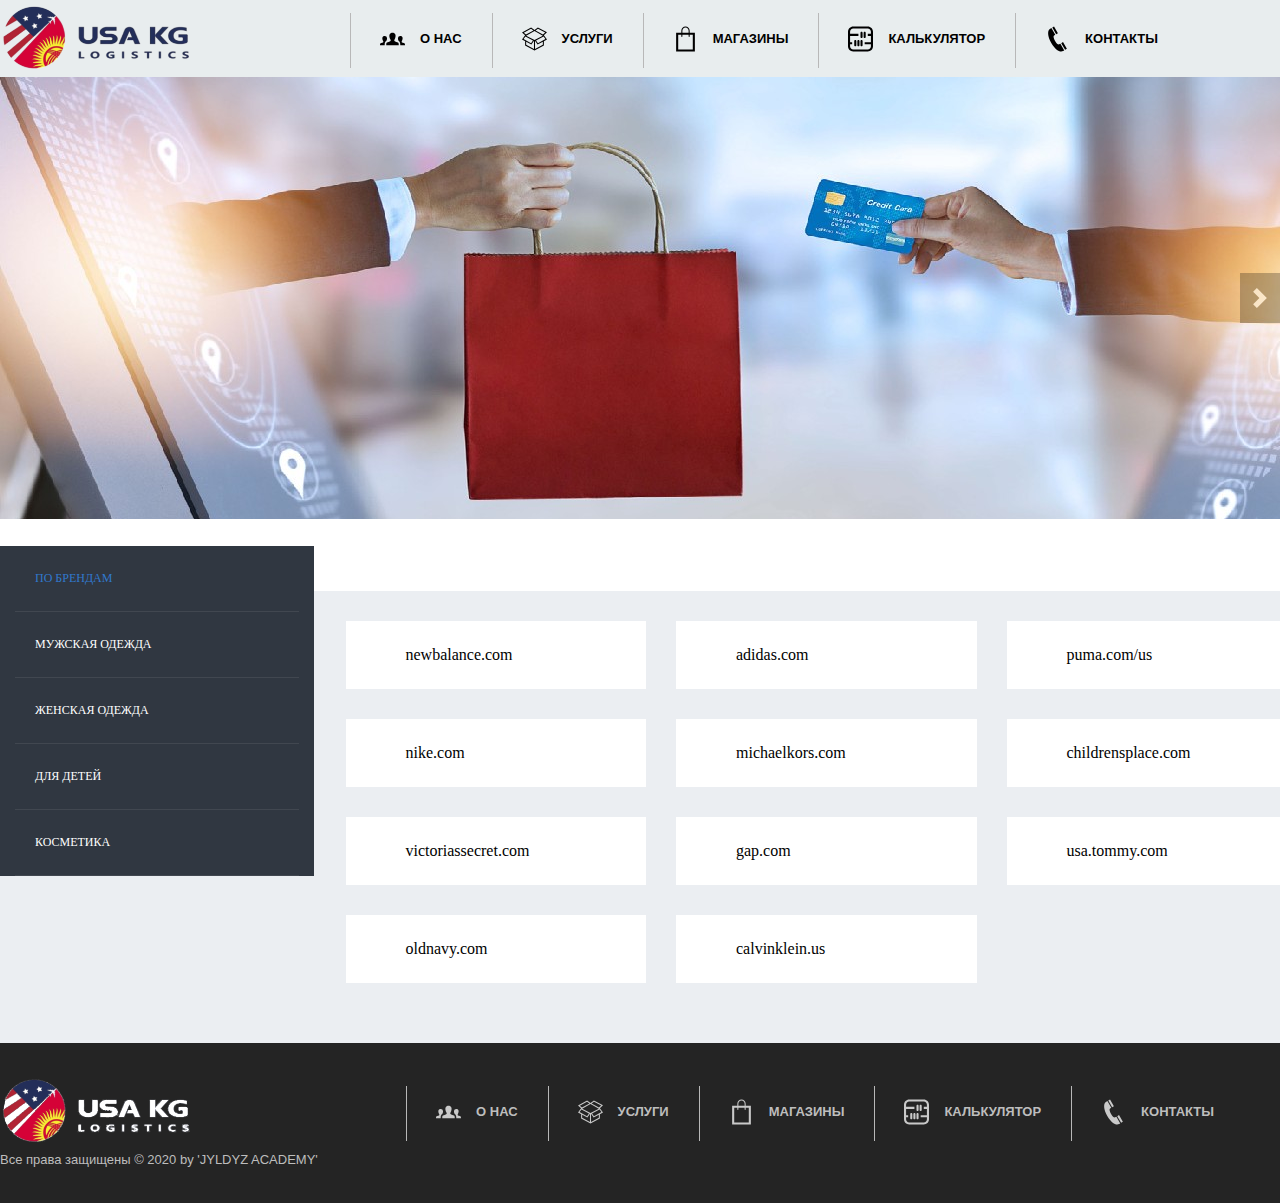
<file: online shopping/index.html>
<!DOCTYPE html>
<html lang="en">

<head>
    <meta charset="UTF-8">
    <meta name="viewport" content="width=device-width, initial-scale=1.0">
    <title>SHOPS</title>
    <link rel="stylesheet" href="css/style.css">
</head>

<body>
    <header class=main-header>
        <div class="container">
            <nav class="main-nav">
                <div id="shopping__top" class="logo">
                    <a href="../Main-page/Index.html">
                        <img src="img/the-logo.png" alt="logo">
                    </a>
                </div>
                <ul class="nav-list">
                    <li class="nav_list_item">
                        <a href="../Main-page/Index.html#about__us">
                            <svg class="svg_icon" xmlns="http://www.w3.org/2000/svg" width="24" height="24" viewBox="0 0 24 24"><path d="M17.997 18h-11.995l-.002-.623c0-1.259.1-1.986 1.588-2.33 1.684-.389 3.344-.736 2.545-2.209-2.366-4.363-.674-6.838 1.866-6.838 2.491 0 4.226 2.383 1.866 6.839-.775 1.464.826 1.812 2.545 2.209 1.49.344 1.589 1.072 1.589 2.333l-.002.619zm4.811-2.214c-1.29-.298-2.49-.559-1.909-1.657 1.769-3.342.469-5.129-1.4-5.129-1.265 0-2.248.817-2.248 2.324 0 3.903 2.268 1.77 2.246 6.676h4.501l.002-.463c0-.946-.074-1.493-1.192-1.751zm-22.806 2.214h4.501c-.021-4.906 2.246-2.772 2.246-6.676 0-1.507-.983-2.324-2.248-2.324-1.869 0-3.169 1.787-1.399 5.129.581 1.099-.619 1.359-1.909 1.657-1.119.258-1.193.805-1.193 1.751l.002.463z"/></svg>                            О нас</a>
                    </li>
                    <li class="nav_list_item">
                        <a href="../Main-page/Index.html#services">
                            <svg class="svg_icon" width="24" height="24" viewBox="0 0 24 24" xmlns="http://www.w3.org/2000/svg" fill-rule="evenodd" clip-rule="evenodd"><path d="M2.978 8.358l-2.978-2.618 8.707-4.74 3.341 2.345 3.21-2.345 8.742 4.639-3.014 2.68.014.008 3 4.115-3 1.634v4.122l-9 4.802-9-4.802v-4.115l1 .544v2.971l7.501 4.002v-7.889l-2.501 3.634-9-4.893 2.978-4.094zm9.523 5.366v7.875l7.499-4.001v-2.977l-5 2.724-2.499-3.621zm-11.022-1.606l7.208 3.918 1.847-2.684-7.231-3.742-1.824 2.508zm11.989 1.247l1.844 2.671 7.208-3.927-1.822-2.498-7.23 3.754zm-9.477-4.525l8.01-4.43 7.999 4.437-7.971 4.153-8.038-4.16zm-2.256-2.906l2.106 1.851 7.16-3.953-2.361-1.657-6.905 3.759zm11.273-2.052l7.076 3.901 2.176-1.935-6.918-3.671-2.334 1.705z"/></svg>                            Услуги
                        </a>
                    </li>
                    <li class="nav_list_item">
                        <a href="#">
                            <svg class="svg_icon" xmlns="http://www.w3.org/2000/svg" width="24" height="24" viewBox="0 0 24 24"><path d="M16 6v-2c0-2.209-1.791-4-4-4s-4 1.791-4 4v2h-5v18h18v-18h-5zm-7-2c0-1.654 1.346-3 3-3s3 1.346 3 3v2h-6v-2zm10 18h-14v-14h3v1.5c0 .276.224.5.5.5s.5-.224.5-.5v-1.5h6v1.5c0 .276.224.5.5.5s.5-.224.5-.5v-1.5h3v14z"/></svg>                            Магазины
                        </a>
                    </li>
                    <li class="nav_list_item">
                        <a href="../Main-page/Index.html#calculator">
                            <svg class="svg_icon" xmlns="http://www.w3.org/2000/svg" width="24" height="24" viewBox="0 0 24 24"><path d="M19 0h-14c-2.762 0-5 2.239-5 5v14c0 2.761 2.238 5 5 5h14c2.762 0 5-2.239 5-5v-14c0-2.761-2.238-5-5-5zm3 7h-3v2h3v6h-6v2h6v2c0 1.654-1.346 3-3 3h-14c-1.654 0-3-1.346-3-3v-2h2v-2h-2v-6h8v-2h-8v-2c0-1.654 1.346-3 3-3h14c1.654 0 3 1.346 3 3v2zm-8 3c0 .552-.447 1-1 1s-1-.448-1-1v-4c0-.552.447-1 1-1s1 .448 1 1v4zm3 0c0 .552-.447 1-1 1s-1-.448-1-1v-4c0-.552.447-1 1-1s1 .448 1 1v4zm-9 8c0 .552-.447 1-1 1s-1-.448-1-1v-4c0-.552.447-1 1-1s1 .448 1 1v4zm3 0c0 .552-.447 1-1 1s-1-.448-1-1v-4c0-.552.447-1 1-1s1 .448 1 1v4zm3 0c0 .552-.447 1-1 1s-1-.448-1-1v-4c0-.552.447-1 1-1s1 .448 1 1v4z"/></svg>                            Калькулятор
                        </a>
                    </li>
                    <li class="nav_list_item">
                        <a href="../Main-page/Index.html#contacts">
                            <svg class="svg_icon" xmlns="http://www.w3.org/2000/svg" width="24" height="24" viewBox="0 0 24 24"><path d="M18.48 22.926l-1.193.658c-6.979 3.621-19.082-17.494-12.279-21.484l1.145-.637 3.714 6.467-1.139.632c-2.067 1.245 2.76 9.707 4.879 8.545l1.162-.642 3.711 6.461zm-9.808-22.926l-1.68.975 3.714 6.466 1.681-.975-3.715-6.466zm8.613 14.997l-1.68.975 3.714 6.467 1.681-.975-3.715-6.467z"/></svg>                            Контакты
                        </a>
                    </li>
                </ul>
            </nav>
        </div>
    </header>
    <!-- <div class="shop-banner">
        <div class="container">
            <div class="shop-title">
                <a href="#"><span>Главная</span></a>
                <svg class="shop_svg-icon" xmlns="http://www.w3.org/2000/svg" width="24" height="24" viewBox="0 0 24 24"><path d="M24 11.871l-5-4.871v3h-19v4h19v3z"/></svg>
                <span>Магазины</span>
                <h2>Магазины</h2>
            </div>
        </div>
    </div> -->
    <div class="slider">
        <div class="slider__wrapper">
            <div class="slider__item">
                <div style="height: 442px; background: orange;">
                <img src="../images/Shoppin-bannerrrr.jpg" alt="picture">
                </div>
            </div>
            <div class="slider__item">
                <div style="height: 442px; background: green;">
                <img src="../images/glasses_for sale.jpg" alt="picture">
                </div>
            </div>
            <div class="slider__item">
                <div style="height: 442px; background: violet;">
                <img src="../images/sneakers_on_slae.jpg" alt="pictire">
                </div>
            </div>
            <div class="slider__item">
                <div style="height: 442px; background: coral;">
                <img src="../images/jackets_for_sale.jpg" alt="picture">
                </div>
            </div>
        </div>
        <a class="slider__control slider__control_left" href="#" role="button"></a>
        <a class="slider__control slider__control_right slider__control_show" href="#" role="button"></a>
    </div>
    <main class="page-shop">
        <div class="top-row"></div>
        <div class="container">
            <aside>
                <div class="categorys">
                    <a href="index.html" class="select-box__categorys active">По брендам</a>
                    <a href="men'sclothing.html" class="select-box__categorys">Мужская одежда</a>
                    <a href="women'sclothing.html" class="select-box__categorys">Женская одежда</a>
                    <a href="forchildren.html" class="select-box__categorys">Для Детей</a>
                    <a href="cosmetics.html" class="select-box__categorys">Косметика</a>
                    <!-- <a href="" class="select-box__categorys">Air firles</a>
                    <a href="" class="select-box__categorys">Art/Hobby</a>
                    <a href="" class="select-box__categorys">Автозапчасти</a>
                    <a href="" class="select-box__categorys">Аксессуары</a>
                    <a href="" class="select-box__categorys">Для будущих мам</a>
                    <a href="" class="select-box__categorys">Для экстремального спорта</a> -->
                    
                    <!-- <a href="" class="select-box__categorys">Игрушки</a> -->
                    <!-- <a href="" class="select-box__categorys">Книги</a> -->
                    
                    <!-- <a href="" class="select-box__categorys">Мегамаркеты</a>
                    <a href="" class="select-box__categorys">Медицинские приборы и аксессуары</a> -->
                    
                    <!-- <a href="" class="select-box__categorys">Музыкальные инструменты</a> -->
                    <!-- <a href="" class="select-box__categorys">Обувь</a> -->
                    <!-- <a href="" class="select-box__categorys">Одежда больших размеров</a>
                    <a href="" class="select-box__categorys">Продукты и питание</a>
                    <a href="" class="select-box__categorys">Разное</a>
                    <a href="" class="select-box__categorys">Свадебная тематика</a>
                    <a href="" class="select-box__categorys">Спортивное питание и бады</a> -->
                    <!-- <a href="" class="select-box__categorys">Товары для дома</a>
                    <a href="" class="select-box__categorys">Товары для спорта</a> -->
                    <!-- <a href="" class="select-box__categorys">Электроника</a>
                    <a href="" class="select-box__categorys">Ювелирные изделия</a> -->
                </div>
            </aside>
            <div class="shop-links">
                <div class="links__for-shop-page item"><a href="https://www.newbalance.com" class="links-names">newbalance.com</a></div>
                <div class="links__for-shop-page item"><a href="https://www.adidas.com/" class="links-names">adidas.com</a></div>
                <div class="links__for-shop-page item"><a href="http://puma.com/us" class="links-names">puma.com/us</a></div>
                <div class="links__for-shop-page item"><a href="https://www.nike.com/" class="links-names">nike.com</a></div>
                <div class="links__for-shop-page item"> <a href="https://www.michaelkors.com/" class="links-names">michaelkors.com</a></div>
                <div class="links__for-shop-page item"><a href="https://www.childrensplace.com/" class="links-names">childrensplace.com</a></div>
                <div class="links__for-shop-page item"><a href="https://www.victoriassecret.com/" class="links-names">victoriassecret.com</a></div>
                <div class="links__for-shop-page item"><a href="http://gap.com/" class="links-names">gap.com</a></div>
                <div class="links__for-shop-page item"><a href="https://usa.tommy.com/" class="links-names">usa.tommy.com</a></div>
                <div class="links__for-shop-page item"><a href="https://oldnavy.gap.com/" class="links-names">oldnavy.com</a></div>
                <div class="links__for-shop-page item"><a href="https://www.calvinklein.us/" class="links-names">calvinklein.us</a></div>
            </div>
        </div>
    </main>
    <div class="footer">
        <div class="container">
            <nav class="main-nav">
                <div class="logo footer__logo"> 
                    <a href="../Main-page/Index.html">
                        <img src="../images/the-logo_white.png" alt="logo">
                    </a>
                    <p id="copyright">Все права защищены © 2020 by 'JYLDYZ ACADEMY'</p>
                </div>
                <ul class="nav-list">
                    <li class="nav_list_item">
                        <a class="footer_fonts" href="../Main-page/Index.html#about__us">
                        <svg class="svg_icon" xmlns="http://www.w3.org/2000/svg" width="24" height="24" viewBox="0 0 24 24"><path d="M17.997 18h-11.995l-.002-.623c0-1.259.1-1.986 1.588-2.33 1.684-.389 3.344-.736 2.545-2.209-2.366-4.363-.674-6.838 1.866-6.838 2.491 0 4.226 2.383 1.866 6.839-.775 1.464.826 1.812 2.545 2.209 1.49.344 1.589 1.072 1.589 2.333l-.002.619zm4.811-2.214c-1.29-.298-2.49-.559-1.909-1.657 1.769-3.342.469-5.129-1.4-5.129-1.265 0-2.248.817-2.248 2.324 0 3.903 2.268 1.77 2.246 6.676h4.501l.002-.463c0-.946-.074-1.493-1.192-1.751zm-22.806 2.214h4.501c-.021-4.906 2.246-2.772 2.246-6.676 0-1.507-.983-2.324-2.248-2.324-1.869 0-3.169 1.787-1.399 5.129.581 1.099-.619 1.359-1.909 1.657-1.119.258-1.193.805-1.193 1.751l.002.463z"/></svg>
                         О нас</a>
                    </li>
                    <li class="nav_list_item">
                        <a class="footer_fonts" href="../Main-page/Index.html#services">
                        <svg class="svg_icon" width="24" height="24" viewBox="0 0 24 24" xmlns="http://www.w3.org/2000/svg" fill-rule="evenodd" clip-rule="evenodd"><path d="M2.978 8.358l-2.978-2.618 8.707-4.74 3.341 2.345 3.21-2.345 8.742 4.639-3.014 2.68.014.008 3 4.115-3 1.634v4.122l-9 4.802-9-4.802v-4.115l1 .544v2.971l7.501 4.002v-7.889l-2.501 3.634-9-4.893 2.978-4.094zm9.523 5.366v7.875l7.499-4.001v-2.977l-5 2.724-2.499-3.621zm-11.022-1.606l7.208 3.918 1.847-2.684-7.231-3.742-1.824 2.508zm11.989 1.247l1.844 2.671 7.208-3.927-1.822-2.498-7.23 3.754zm-9.477-4.525l8.01-4.43 7.999 4.437-7.971 4.153-8.038-4.16zm-2.256-2.906l2.106 1.851 7.16-3.953-2.361-1.657-6.905 3.759zm11.273-2.052l7.076 3.901 2.176-1.935-6.918-3.671-2.334 1.705z"/></svg>
                        Услуги</a>
                    </li>
                    <li class="nav_list_item">
                        <a class="footer_fonts" href="#shopping__top">
                        <svg class="svg_icon" xmlns="http://www.w3.org/2000/svg" width="24" height="24" viewBox="0 0 24 24"><path d="M16 6v-2c0-2.209-1.791-4-4-4s-4 1.791-4 4v2h-5v18h18v-18h-5zm-7-2c0-1.654 1.346-3 3-3s3 1.346 3 3v2h-6v-2zm10 18h-14v-14h3v1.5c0 .276.224.5.5.5s.5-.224.5-.5v-1.5h6v1.5c0 .276.224.5.5.5s.5-.224.5-.5v-1.5h3v14z"/></svg>
                        Магазины</a>
                    </li>
                    <li class="nav_list_item">
                        <a class="footer_fonts" href="../Main-page/Index.html#calculator">
                        <svg class="svg_icon" xmlns="http://www.w3.org/2000/svg" width="24" height="24" viewBox="0 0 24 24"><path d="M19 0h-14c-2.762 0-5 2.239-5 5v14c0 2.761 2.238 5 5 5h14c2.762 0 5-2.239 5-5v-14c0-2.761-2.238-5-5-5zm3 7h-3v2h3v6h-6v2h6v2c0 1.654-1.346 3-3 3h-14c-1.654 0-3-1.346-3-3v-2h2v-2h-2v-6h8v-2h-8v-2c0-1.654 1.346-3 3-3h14c1.654 0 3 1.346 3 3v2zm-8 3c0 .552-.447 1-1 1s-1-.448-1-1v-4c0-.552.447-1 1-1s1 .448 1 1v4zm3 0c0 .552-.447 1-1 1s-1-.448-1-1v-4c0-.552.447-1 1-1s1 .448 1 1v4zm-9 8c0 .552-.447 1-1 1s-1-.448-1-1v-4c0-.552.447-1 1-1s1 .448 1 1v4zm3 0c0 .552-.447 1-1 1s-1-.448-1-1v-4c0-.552.447-1 1-1s1 .448 1 1v4zm3 0c0 .552-.447 1-1 1s-1-.448-1-1v-4c0-.552.447-1 1-1s1 .448 1 1v4z"/></svg>
                        Калькулятор</a>
                    </li>
                    <li class="nav_list_item">
                        <a class="footer_fonts" href="../Main-page/Index.html#contacts">
                        <svg class="svg_icon" xmlns="http://www.w3.org/2000/svg" width="24" height="24" viewBox="0 0 24 24"><path d="M18.48 22.926l-1.193.658c-6.979 3.621-19.082-17.494-12.279-21.484l1.145-.637 3.714 6.467-1.139.632c-2.067 1.245 2.76 9.707 4.879 8.545l1.162-.642 3.711 6.461zm-9.808-22.926l-1.68.975 3.714 6.466 1.681-.975-3.715-6.466zm8.613 14.997l-1.68.975 3.714 6.467 1.681-.975-3.715-6.467z"/></svg>
                        Контакты</a>
                    </li>
                </ul>
            </nav>
        </div>
    </div>
<script src="./js/main.js"></script>
</body>
</html>
</file>
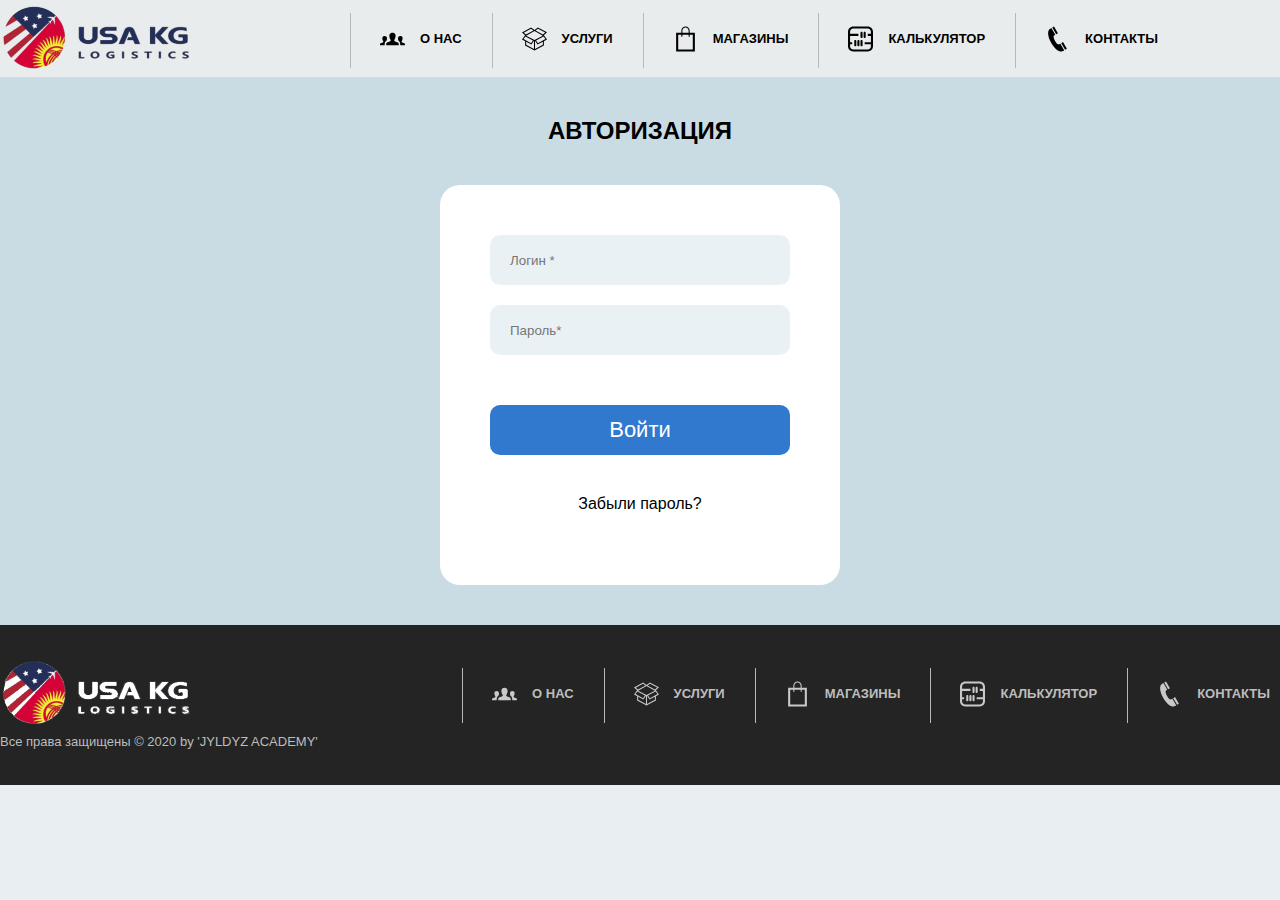
<file: Aftorizeition/aftor.html>
<!DOCTYPE html>
<html lang="en">

<head>
    <meta charset="UTF-8">
    <meta name="viewport" content="width=device-width, initial-scale=1.0">
    <title>SHOPS</title>
    <link rel="stylesheet" href="../Main-page/CSS/style.css"> 
    <link rel="stylesheet" href="CSS/style.css">

</head>

<body>
    <header class=main-header>
        <div class="container">
            <nav class="main-nav">
                <div id="shopping__top" class="logo">
                    <a href="../Main-page/Index.html">
                        <img src="../images/the-logo.png" alt="logo">
                    </a>
                </div>
                <ul class="nav-list">
                    <li class="nav_list_item">
                        <a href="../Main-page/Index.html#about__us">
                            <svg class="svg_icon" xmlns="http://www.w3.org/2000/svg" width="24" height="24" viewBox="0 0 24 24"><path d="M17.997 18h-11.995l-.002-.623c0-1.259.1-1.986 1.588-2.33 1.684-.389 3.344-.736 2.545-2.209-2.366-4.363-.674-6.838 1.866-6.838 2.491 0 4.226 2.383 1.866 6.839-.775 1.464.826 1.812 2.545 2.209 1.49.344 1.589 1.072 1.589 2.333l-.002.619zm4.811-2.214c-1.29-.298-2.49-.559-1.909-1.657 1.769-3.342.469-5.129-1.4-5.129-1.265 0-2.248.817-2.248 2.324 0 3.903 2.268 1.77 2.246 6.676h4.501l.002-.463c0-.946-.074-1.493-1.192-1.751zm-22.806 2.214h4.501c-.021-4.906 2.246-2.772 2.246-6.676 0-1.507-.983-2.324-2.248-2.324-1.869 0-3.169 1.787-1.399 5.129.581 1.099-.619 1.359-1.909 1.657-1.119.258-1.193.805-1.193 1.751l.002.463z"/></svg>                            О нас</a>
                    </li>
                    <li class="nav_list_item">
                        <a href="../Main-page/Index.html#services">
                            <svg class="svg_icon" width="24" height="24" viewBox="0 0 24 24" xmlns="http://www.w3.org/2000/svg" fill-rule="evenodd" clip-rule="evenodd"><path d="M2.978 8.358l-2.978-2.618 8.707-4.74 3.341 2.345 3.21-2.345 8.742 4.639-3.014 2.68.014.008 3 4.115-3 1.634v4.122l-9 4.802-9-4.802v-4.115l1 .544v2.971l7.501 4.002v-7.889l-2.501 3.634-9-4.893 2.978-4.094zm9.523 5.366v7.875l7.499-4.001v-2.977l-5 2.724-2.499-3.621zm-11.022-1.606l7.208 3.918 1.847-2.684-7.231-3.742-1.824 2.508zm11.989 1.247l1.844 2.671 7.208-3.927-1.822-2.498-7.23 3.754zm-9.477-4.525l8.01-4.43 7.999 4.437-7.971 4.153-8.038-4.16zm-2.256-2.906l2.106 1.851 7.16-3.953-2.361-1.657-6.905 3.759zm11.273-2.052l7.076 3.901 2.176-1.935-6.918-3.671-2.334 1.705z"/></svg>                            Услуги
                        </a>
                    </li>
                    <li class="nav_list_item">
                        <a href="../online shopping/index.html">
                            <svg class="svg_icon" xmlns="http://www.w3.org/2000/svg" width="24" height="24" viewBox="0 0 24 24"><path d="M16 6v-2c0-2.209-1.791-4-4-4s-4 1.791-4 4v2h-5v18h18v-18h-5zm-7-2c0-1.654 1.346-3 3-3s3 1.346 3 3v2h-6v-2zm10 18h-14v-14h3v1.5c0 .276.224.5.5.5s.5-.224.5-.5v-1.5h6v1.5c0 .276.224.5.5.5s.5-.224.5-.5v-1.5h3v14z"/></svg>                            Магазины
                        </a>
                    </li>
                    <li class="nav_list_item">
                        <a href="../Main-page/Index.html#calculator">
                            <svg class="svg_icon" xmlns="http://www.w3.org/2000/svg" width="24" height="24" viewBox="0 0 24 24"><path d="M19 0h-14c-2.762 0-5 2.239-5 5v14c0 2.761 2.238 5 5 5h14c2.762 0 5-2.239 5-5v-14c0-2.761-2.238-5-5-5zm3 7h-3v2h3v6h-6v2h6v2c0 1.654-1.346 3-3 3h-14c-1.654 0-3-1.346-3-3v-2h2v-2h-2v-6h8v-2h-8v-2c0-1.654 1.346-3 3-3h14c1.654 0 3 1.346 3 3v2zm-8 3c0 .552-.447 1-1 1s-1-.448-1-1v-4c0-.552.447-1 1-1s1 .448 1 1v4zm3 0c0 .552-.447 1-1 1s-1-.448-1-1v-4c0-.552.447-1 1-1s1 .448 1 1v4zm-9 8c0 .552-.447 1-1 1s-1-.448-1-1v-4c0-.552.447-1 1-1s1 .448 1 1v4zm3 0c0 .552-.447 1-1 1s-1-.448-1-1v-4c0-.552.447-1 1-1s1 .448 1 1v4zm3 0c0 .552-.447 1-1 1s-1-.448-1-1v-4c0-.552.447-1 1-1s1 .448 1 1v4z"/></svg>                            Калькулятор
                        </a>
                    </li>
                    <li class="nav_list_item">
                        <a href="../Main-page/Index.html#contacts">
                            <svg class="svg_icon" xmlns="http://www.w3.org/2000/svg" width="24" height="24" viewBox="0 0 24 24"><path d="M18.48 22.926l-1.193.658c-6.979 3.621-19.082-17.494-12.279-21.484l1.145-.637 3.714 6.467-1.139.632c-2.067 1.245 2.76 9.707 4.879 8.545l1.162-.642 3.711 6.461zm-9.808-22.926l-1.68.975 3.714 6.466 1.681-.975-3.715-6.466zm8.613 14.997l-1.68.975 3.714 6.467 1.681-.975-3.715-6.467z"/></svg>                            Контакты
                        </a>
                    </li>
                </ul>
            </nav>
        </div>
    </header> 
    <section class="sign-in_wrap">
        <h2 class="aftorizaciya">Авторизация</h2>
        <div class="form-wrap">
            <form class="form" action="#">
                <input class="input" type="text" placeholder="Логин *" >
                <input class="input" type="password" placeholder="Пароль*">
                <button class="btn-sign-in">Войти</button> 
                <div class="forget_pass">
                    <a href="#">Забыли пароль?</a>
                </div>
            </form> 
            
        </div>
    </section>
    
    <div class="footer">
        <div class="container">
            <nav class="main-nav">
                <div class="logo footer__logo"> 
                    <a href="../Main-page/Index.html">
                        <img src="../images/the-logo_white.png" alt="logo">
                    </a>
                    <p id="copyright">Все права защищены © 2020 by 'JYLDYZ ACADEMY'</p>
                </div>
                <ul class="nav-list">
                    <li class="nav_list_item">
                        <a class="footer_fonts" href="../Main-page/Index.html#about__us">
                        <svg class="svg_icon" xmlns="http://www.w3.org/2000/svg" width="24" height="24" viewBox="0 0 24 24"><path d="M17.997 18h-11.995l-.002-.623c0-1.259.1-1.986 1.588-2.33 1.684-.389 3.344-.736 2.545-2.209-2.366-4.363-.674-6.838 1.866-6.838 2.491 0 4.226 2.383 1.866 6.839-.775 1.464.826 1.812 2.545 2.209 1.49.344 1.589 1.072 1.589 2.333l-.002.619zm4.811-2.214c-1.29-.298-2.49-.559-1.909-1.657 1.769-3.342.469-5.129-1.4-5.129-1.265 0-2.248.817-2.248 2.324 0 3.903 2.268 1.77 2.246 6.676h4.501l.002-.463c0-.946-.074-1.493-1.192-1.751zm-22.806 2.214h4.501c-.021-4.906 2.246-2.772 2.246-6.676 0-1.507-.983-2.324-2.248-2.324-1.869 0-3.169 1.787-1.399 5.129.581 1.099-.619 1.359-1.909 1.657-1.119.258-1.193.805-1.193 1.751l.002.463z"/></svg>
                         О нас</a>
                    </li>
                    <li class="nav_list_item">
                        <a class="footer_fonts" href="../Main-page/Index.html#services">
                        <svg class="svg_icon" width="24" height="24" viewBox="0 0 24 24" xmlns="http://www.w3.org/2000/svg" fill-rule="evenodd" clip-rule="evenodd"><path d="M2.978 8.358l-2.978-2.618 8.707-4.74 3.341 2.345 3.21-2.345 8.742 4.639-3.014 2.68.014.008 3 4.115-3 1.634v4.122l-9 4.802-9-4.802v-4.115l1 .544v2.971l7.501 4.002v-7.889l-2.501 3.634-9-4.893 2.978-4.094zm9.523 5.366v7.875l7.499-4.001v-2.977l-5 2.724-2.499-3.621zm-11.022-1.606l7.208 3.918 1.847-2.684-7.231-3.742-1.824 2.508zm11.989 1.247l1.844 2.671 7.208-3.927-1.822-2.498-7.23 3.754zm-9.477-4.525l8.01-4.43 7.999 4.437-7.971 4.153-8.038-4.16zm-2.256-2.906l2.106 1.851 7.16-3.953-2.361-1.657-6.905 3.759zm11.273-2.052l7.076 3.901 2.176-1.935-6.918-3.671-2.334 1.705z"/></svg>
                        Услуги</a>
                    </li>
                    <li class="nav_list_item">
                        <a class="footer_fonts" href="../online shopping/index.html">
                        <svg class="svg_icon" xmlns="http://www.w3.org/2000/svg" width="24" height="24" viewBox="0 0 24 24"><path d="M16 6v-2c0-2.209-1.791-4-4-4s-4 1.791-4 4v2h-5v18h18v-18h-5zm-7-2c0-1.654 1.346-3 3-3s3 1.346 3 3v2h-6v-2zm10 18h-14v-14h3v1.5c0 .276.224.5.5.5s.5-.224.5-.5v-1.5h6v1.5c0 .276.224.5.5.5s.5-.224.5-.5v-1.5h3v14z"/></svg>
                        Магазины</a>
                    </li>
                    <li class="nav_list_item">
                        <a class="footer_fonts" href="../Main-page/Index.html#calculator">
                        <svg class="svg_icon" xmlns="http://www.w3.org/2000/svg" width="24" height="24" viewBox="0 0 24 24"><path d="M19 0h-14c-2.762 0-5 2.239-5 5v14c0 2.761 2.238 5 5 5h14c2.762 0 5-2.239 5-5v-14c0-2.761-2.238-5-5-5zm3 7h-3v2h3v6h-6v2h6v2c0 1.654-1.346 3-3 3h-14c-1.654 0-3-1.346-3-3v-2h2v-2h-2v-6h8v-2h-8v-2c0-1.654 1.346-3 3-3h14c1.654 0 3 1.346 3 3v2zm-8 3c0 .552-.447 1-1 1s-1-.448-1-1v-4c0-.552.447-1 1-1s1 .448 1 1v4zm3 0c0 .552-.447 1-1 1s-1-.448-1-1v-4c0-.552.447-1 1-1s1 .448 1 1v4zm-9 8c0 .552-.447 1-1 1s-1-.448-1-1v-4c0-.552.447-1 1-1s1 .448 1 1v4zm3 0c0 .552-.447 1-1 1s-1-.448-1-1v-4c0-.552.447-1 1-1s1 .448 1 1v4zm3 0c0 .552-.447 1-1 1s-1-.448-1-1v-4c0-.552.447-1 1-1s1 .448 1 1v4z"/></svg>
                        Калькулятор</a>
                    </li>
                    <li class="nav_list_item">
                        <a class="footer_fonts" href="../Main-page/Index.html#contacts">
                        <svg class="svg_icon" xmlns="http://www.w3.org/2000/svg" width="24" height="24" viewBox="0 0 24 24"><path d="M18.48 22.926l-1.193.658c-6.979 3.621-19.082-17.494-12.279-21.484l1.145-.637 3.714 6.467-1.139.632c-2.067 1.245 2.76 9.707 4.879 8.545l1.162-.642 3.711 6.461zm-9.808-22.926l-1.68.975 3.714 6.466 1.681-.975-3.715-6.466zm8.613 14.997l-1.68.975 3.714 6.467 1.681-.975-3.715-6.467z"/></svg>
                        Контакты</a>
                    </li>
                </ul>
            </nav>
        </div>
    </div>
</body>

</html>
</file>
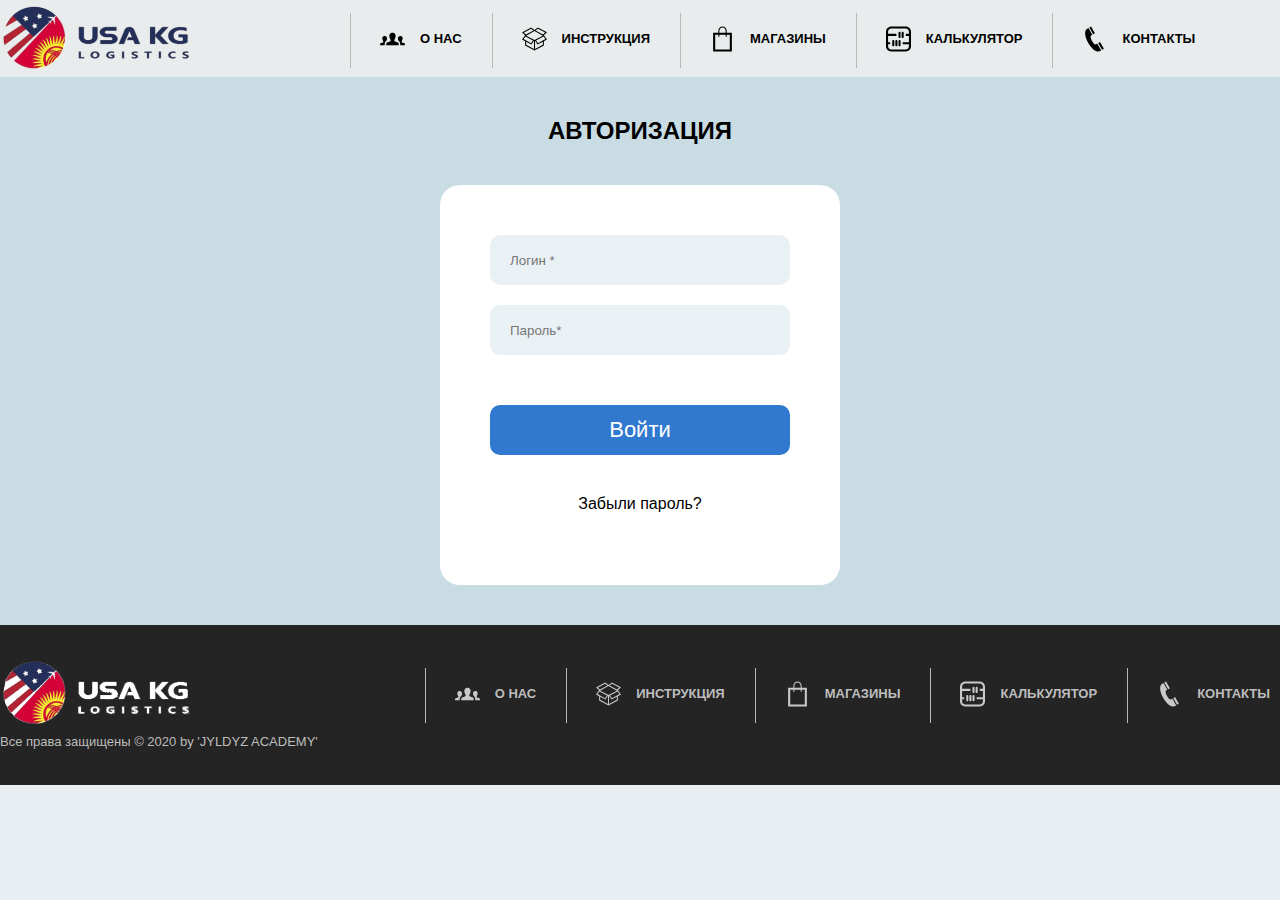
<file: Authorization/aftor.html>
<!DOCTYPE html>
<html lang="en">

<head>
    <meta charset="UTF-8">
    <meta name="viewport" content="width=device-width, initial-scale=1.0">
    <title>SHOPS</title>
    <link rel="stylesheet" href="../Main-page/CSS/style.css"> 
    <link rel="stylesheet" href="CSS/style.css">

</head>

<body>
    <header class=main-header>
        <div class="container">
            <nav class="main-nav">
                <div id="shopping__top" class="logo">
                    <a href="../Main-page/Index.html">
                        <img src="../images/the-logo.png" alt="logo">
                    </a>
                </div>
                <ul class="nav-list">
                    <li class="nav_list_item">
                        <a href="../Main-page/Index.html#about__us">
                            <svg class="svg_icon" xmlns="http://www.w3.org/2000/svg" width="24" height="24" viewBox="0 0 24 24"><path d="M17.997 18h-11.995l-.002-.623c0-1.259.1-1.986 1.588-2.33 1.684-.389 3.344-.736 2.545-2.209-2.366-4.363-.674-6.838 1.866-6.838 2.491 0 4.226 2.383 1.866 6.839-.775 1.464.826 1.812 2.545 2.209 1.49.344 1.589 1.072 1.589 2.333l-.002.619zm4.811-2.214c-1.29-.298-2.49-.559-1.909-1.657 1.769-3.342.469-5.129-1.4-5.129-1.265 0-2.248.817-2.248 2.324 0 3.903 2.268 1.77 2.246 6.676h4.501l.002-.463c0-.946-.074-1.493-1.192-1.751zm-22.806 2.214h4.501c-.021-4.906 2.246-2.772 2.246-6.676 0-1.507-.983-2.324-2.248-2.324-1.869 0-3.169 1.787-1.399 5.129.581 1.099-.619 1.359-1.909 1.657-1.119.258-1.193.805-1.193 1.751l.002.463z"/></svg>                            О нас</a>
                    </li>
                    <li class="nav_list_item">
                        <a href="../Main-page/Index.html#services">
                            <svg class="svg_icon" width="24" height="24" viewBox="0 0 24 24" xmlns="http://www.w3.org/2000/svg" fill-rule="evenodd" clip-rule="evenodd"><path d="M2.978 8.358l-2.978-2.618 8.707-4.74 3.341 2.345 3.21-2.345 8.742 4.639-3.014 2.68.014.008 3 4.115-3 1.634v4.122l-9 4.802-9-4.802v-4.115l1 .544v2.971l7.501 4.002v-7.889l-2.501 3.634-9-4.893 2.978-4.094zm9.523 5.366v7.875l7.499-4.001v-2.977l-5 2.724-2.499-3.621zm-11.022-1.606l7.208 3.918 1.847-2.684-7.231-3.742-1.824 2.508zm11.989 1.247l1.844 2.671 7.208-3.927-1.822-2.498-7.23 3.754zm-9.477-4.525l8.01-4.43 7.999 4.437-7.971 4.153-8.038-4.16zm-2.256-2.906l2.106 1.851 7.16-3.953-2.361-1.657-6.905 3.759zm11.273-2.052l7.076 3.901 2.176-1.935-6.918-3.671-2.334 1.705z"/></svg>                            Инструкция
                        </a>
                    </li>
                    <li class="nav_list_item">
                        <a href="../online shopping/index.html">
                            <svg class="svg_icon" xmlns="http://www.w3.org/2000/svg" width="24" height="24" viewBox="0 0 24 24"><path d="M16 6v-2c0-2.209-1.791-4-4-4s-4 1.791-4 4v2h-5v18h18v-18h-5zm-7-2c0-1.654 1.346-3 3-3s3 1.346 3 3v2h-6v-2zm10 18h-14v-14h3v1.5c0 .276.224.5.5.5s.5-.224.5-.5v-1.5h6v1.5c0 .276.224.5.5.5s.5-.224.5-.5v-1.5h3v14z"/></svg>                            Магазины
                        </a>
                    </li>
                    <li class="nav_list_item">
                        <a href="../Main-page/Index.html#calculator">
                            <svg class="svg_icon" xmlns="http://www.w3.org/2000/svg" width="24" height="24" viewBox="0 0 24 24"><path d="M19 0h-14c-2.762 0-5 2.239-5 5v14c0 2.761 2.238 5 5 5h14c2.762 0 5-2.239 5-5v-14c0-2.761-2.238-5-5-5zm3 7h-3v2h3v6h-6v2h6v2c0 1.654-1.346 3-3 3h-14c-1.654 0-3-1.346-3-3v-2h2v-2h-2v-6h8v-2h-8v-2c0-1.654 1.346-3 3-3h14c1.654 0 3 1.346 3 3v2zm-8 3c0 .552-.447 1-1 1s-1-.448-1-1v-4c0-.552.447-1 1-1s1 .448 1 1v4zm3 0c0 .552-.447 1-1 1s-1-.448-1-1v-4c0-.552.447-1 1-1s1 .448 1 1v4zm-9 8c0 .552-.447 1-1 1s-1-.448-1-1v-4c0-.552.447-1 1-1s1 .448 1 1v4zm3 0c0 .552-.447 1-1 1s-1-.448-1-1v-4c0-.552.447-1 1-1s1 .448 1 1v4zm3 0c0 .552-.447 1-1 1s-1-.448-1-1v-4c0-.552.447-1 1-1s1 .448 1 1v4z"/></svg>                            Калькулятор
                        </a>
                    </li>
                    <li class="nav_list_item">
                        <a href="../Main-page/Index.html#contacts">
                            <svg class="svg_icon" xmlns="http://www.w3.org/2000/svg" width="24" height="24" viewBox="0 0 24 24"><path d="M18.48 22.926l-1.193.658c-6.979 3.621-19.082-17.494-12.279-21.484l1.145-.637 3.714 6.467-1.139.632c-2.067 1.245 2.76 9.707 4.879 8.545l1.162-.642 3.711 6.461zm-9.808-22.926l-1.68.975 3.714 6.466 1.681-.975-3.715-6.466zm8.613 14.997l-1.68.975 3.714 6.467 1.681-.975-3.715-6.467z"/></svg>                            Контакты
                        </a>
                    </li>
                </ul>
            </nav>
        </div>
    </header> 
    <section class="sign-in_wrap">
        <h2 class="aftorizaciya">Авторизация</h2>
        <div class="form-wrap">
            <form class="form" action="#">
                <input class="input" type="text" placeholder="Логин *" >
                <input class="input" type="password" placeholder="Пароль*">
                <button class="btn-sign-in">Войти</button> 
                <div class="forget_pass">
                    <a href="#">Забыли пароль?</a>
                </div>
            </form> 
            
        </div>
    </section>
    
    <div class="footer">
        <div class="container">
            <nav class="main-nav">
                <div class="logo footer__logo"> 
                    <a href="../Main-page/Index.html">
                        <img src="../images/the-logo_white.png" alt="logo">
                    </a>
                    <p id="copyright">Все права защищены © 2020 by 'JYLDYZ ACADEMY'</p>
                </div>
                <ul class="nav-list">
                    <li class="nav_list_item">
                        <a class="footer_fonts" href="../Main-page/Index.html#about__us">
                        <svg class="svg_icon" xmlns="http://www.w3.org/2000/svg" width="24" height="24" viewBox="0 0 24 24"><path d="M17.997 18h-11.995l-.002-.623c0-1.259.1-1.986 1.588-2.33 1.684-.389 3.344-.736 2.545-2.209-2.366-4.363-.674-6.838 1.866-6.838 2.491 0 4.226 2.383 1.866 6.839-.775 1.464.826 1.812 2.545 2.209 1.49.344 1.589 1.072 1.589 2.333l-.002.619zm4.811-2.214c-1.29-.298-2.49-.559-1.909-1.657 1.769-3.342.469-5.129-1.4-5.129-1.265 0-2.248.817-2.248 2.324 0 3.903 2.268 1.77 2.246 6.676h4.501l.002-.463c0-.946-.074-1.493-1.192-1.751zm-22.806 2.214h4.501c-.021-4.906 2.246-2.772 2.246-6.676 0-1.507-.983-2.324-2.248-2.324-1.869 0-3.169 1.787-1.399 5.129.581 1.099-.619 1.359-1.909 1.657-1.119.258-1.193.805-1.193 1.751l.002.463z"/></svg>
                         О нас</a>
                    </li>
                    <li class="nav_list_item">
                        <a class="footer_fonts" href="../Main-page/Index.html#services">
                        <svg class="svg_icon" width="24" height="24" viewBox="0 0 24 24" xmlns="http://www.w3.org/2000/svg" fill-rule="evenodd" clip-rule="evenodd"><path d="M2.978 8.358l-2.978-2.618 8.707-4.74 3.341 2.345 3.21-2.345 8.742 4.639-3.014 2.68.014.008 3 4.115-3 1.634v4.122l-9 4.802-9-4.802v-4.115l1 .544v2.971l7.501 4.002v-7.889l-2.501 3.634-9-4.893 2.978-4.094zm9.523 5.366v7.875l7.499-4.001v-2.977l-5 2.724-2.499-3.621zm-11.022-1.606l7.208 3.918 1.847-2.684-7.231-3.742-1.824 2.508zm11.989 1.247l1.844 2.671 7.208-3.927-1.822-2.498-7.23 3.754zm-9.477-4.525l8.01-4.43 7.999 4.437-7.971 4.153-8.038-4.16zm-2.256-2.906l2.106 1.851 7.16-3.953-2.361-1.657-6.905 3.759zm11.273-2.052l7.076 3.901 2.176-1.935-6.918-3.671-2.334 1.705z"/></svg>
                        Инструкция</a>
                    </li>
                    <li class="nav_list_item">
                        <a class="footer_fonts" href="../online shopping/index.html">
                        <svg class="svg_icon" xmlns="http://www.w3.org/2000/svg" width="24" height="24" viewBox="0 0 24 24"><path d="M16 6v-2c0-2.209-1.791-4-4-4s-4 1.791-4 4v2h-5v18h18v-18h-5zm-7-2c0-1.654 1.346-3 3-3s3 1.346 3 3v2h-6v-2zm10 18h-14v-14h3v1.5c0 .276.224.5.5.5s.5-.224.5-.5v-1.5h6v1.5c0 .276.224.5.5.5s.5-.224.5-.5v-1.5h3v14z"/></svg>
                        Магазины</a>
                    </li>
                    <li class="nav_list_item">
                        <a class="footer_fonts" href="../Main-page/Index.html#calculator">
                        <svg class="svg_icon" xmlns="http://www.w3.org/2000/svg" width="24" height="24" viewBox="0 0 24 24"><path d="M19 0h-14c-2.762 0-5 2.239-5 5v14c0 2.761 2.238 5 5 5h14c2.762 0 5-2.239 5-5v-14c0-2.761-2.238-5-5-5zm3 7h-3v2h3v6h-6v2h6v2c0 1.654-1.346 3-3 3h-14c-1.654 0-3-1.346-3-3v-2h2v-2h-2v-6h8v-2h-8v-2c0-1.654 1.346-3 3-3h14c1.654 0 3 1.346 3 3v2zm-8 3c0 .552-.447 1-1 1s-1-.448-1-1v-4c0-.552.447-1 1-1s1 .448 1 1v4zm3 0c0 .552-.447 1-1 1s-1-.448-1-1v-4c0-.552.447-1 1-1s1 .448 1 1v4zm-9 8c0 .552-.447 1-1 1s-1-.448-1-1v-4c0-.552.447-1 1-1s1 .448 1 1v4zm3 0c0 .552-.447 1-1 1s-1-.448-1-1v-4c0-.552.447-1 1-1s1 .448 1 1v4zm3 0c0 .552-.447 1-1 1s-1-.448-1-1v-4c0-.552.447-1 1-1s1 .448 1 1v4z"/></svg>
                        Калькулятор</a>
                    </li>
                    <li class="nav_list_item">
                        <a class="footer_fonts" href="../Main-page/Index.html#contacts">
                        <svg class="svg_icon" xmlns="http://www.w3.org/2000/svg" width="24" height="24" viewBox="0 0 24 24"><path d="M18.48 22.926l-1.193.658c-6.979 3.621-19.082-17.494-12.279-21.484l1.145-.637 3.714 6.467-1.139.632c-2.067 1.245 2.76 9.707 4.879 8.545l1.162-.642 3.711 6.461zm-9.808-22.926l-1.68.975 3.714 6.466 1.681-.975-3.715-6.466zm8.613 14.997l-1.68.975 3.714 6.467 1.681-.975-3.715-6.467z"/></svg>
                        Контакты</a>
                    </li>
                </ul>
            </nav>
        </div>
    </div>
</body>

</html>
</file>
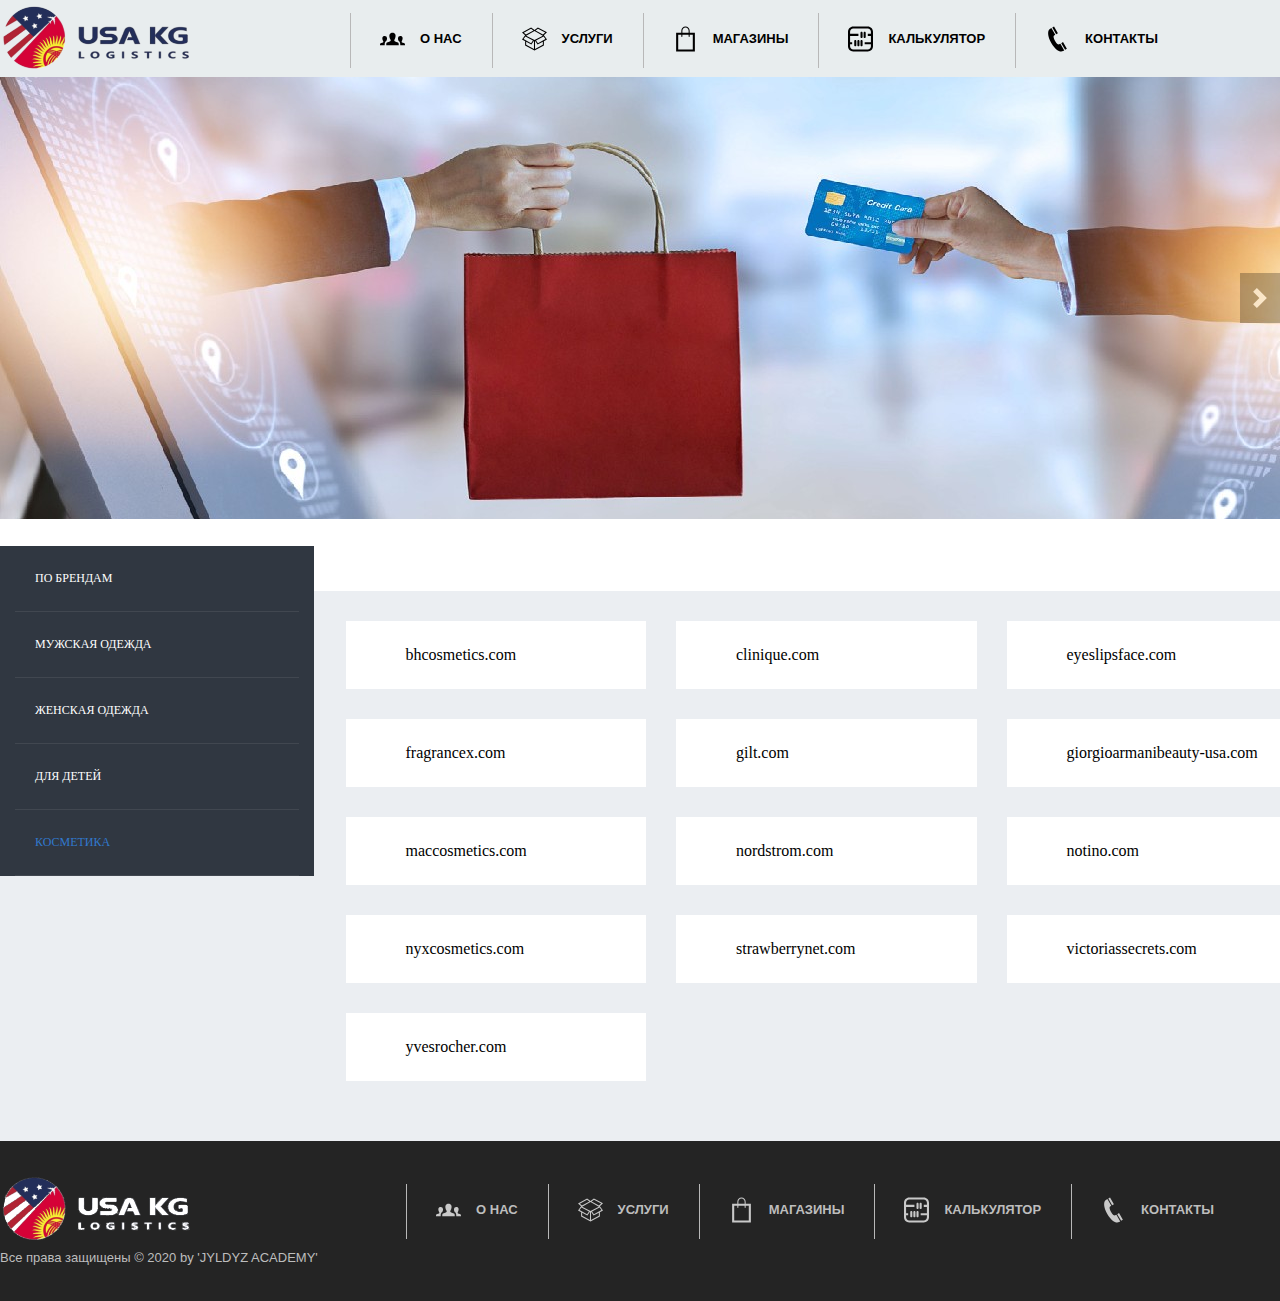
<file: online shopping/cosmetics.html>
<!DOCTYPE html>
<html lang="en">

<head>
    <meta charset="UTF-8">
    <meta name="viewport" content="width=device-width, initial-scale=1.0">
    <title>SHOPS</title>
    <link rel="stylesheet" href="css/style.css">

</head>

<body>
    <header class=main-header>
        <div class="container">
            <nav class="main-nav">
                <div id="shopping__top" class="logo">
                    <a href="../Main-page/Index.html">
                        <img src="img/the-logo.png" alt="logo">
                    </a>
                </div>
                <ul class="nav-list">
                    <li class="nav_list_item">
                        <a href="../Main-page/Index.html#about__us">
                            <svg class="svg_icon" xmlns="http://www.w3.org/2000/svg" width="24" height="24" viewBox="0 0 24 24"><path d="M17.997 18h-11.995l-.002-.623c0-1.259.1-1.986 1.588-2.33 1.684-.389 3.344-.736 2.545-2.209-2.366-4.363-.674-6.838 1.866-6.838 2.491 0 4.226 2.383 1.866 6.839-.775 1.464.826 1.812 2.545 2.209 1.49.344 1.589 1.072 1.589 2.333l-.002.619zm4.811-2.214c-1.29-.298-2.49-.559-1.909-1.657 1.769-3.342.469-5.129-1.4-5.129-1.265 0-2.248.817-2.248 2.324 0 3.903 2.268 1.77 2.246 6.676h4.501l.002-.463c0-.946-.074-1.493-1.192-1.751zm-22.806 2.214h4.501c-.021-4.906 2.246-2.772 2.246-6.676 0-1.507-.983-2.324-2.248-2.324-1.869 0-3.169 1.787-1.399 5.129.581 1.099-.619 1.359-1.909 1.657-1.119.258-1.193.805-1.193 1.751l.002.463z"/></svg>                            О нас</a>
                    </li>
                    <li class="nav_list_item">
                        <a href="../Main-page/Index.html#services">
                            <svg class="svg_icon" width="24" height="24" viewBox="0 0 24 24" xmlns="http://www.w3.org/2000/svg" fill-rule="evenodd" clip-rule="evenodd"><path d="M2.978 8.358l-2.978-2.618 8.707-4.74 3.341 2.345 3.21-2.345 8.742 4.639-3.014 2.68.014.008 3 4.115-3 1.634v4.122l-9 4.802-9-4.802v-4.115l1 .544v2.971l7.501 4.002v-7.889l-2.501 3.634-9-4.893 2.978-4.094zm9.523 5.366v7.875l7.499-4.001v-2.977l-5 2.724-2.499-3.621zm-11.022-1.606l7.208 3.918 1.847-2.684-7.231-3.742-1.824 2.508zm11.989 1.247l1.844 2.671 7.208-3.927-1.822-2.498-7.23 3.754zm-9.477-4.525l8.01-4.43 7.999 4.437-7.971 4.153-8.038-4.16zm-2.256-2.906l2.106 1.851 7.16-3.953-2.361-1.657-6.905 3.759zm11.273-2.052l7.076 3.901 2.176-1.935-6.918-3.671-2.334 1.705z"/></svg>                            Услуги
                        </a>
                    </li>
                    <li class="nav_list_item">
                        <a href="#">
                            <svg class="svg_icon" xmlns="http://www.w3.org/2000/svg" width="24" height="24" viewBox="0 0 24 24"><path d="M16 6v-2c0-2.209-1.791-4-4-4s-4 1.791-4 4v2h-5v18h18v-18h-5zm-7-2c0-1.654 1.346-3 3-3s3 1.346 3 3v2h-6v-2zm10 18h-14v-14h3v1.5c0 .276.224.5.5.5s.5-.224.5-.5v-1.5h6v1.5c0 .276.224.5.5.5s.5-.224.5-.5v-1.5h3v14z"/></svg>                            Магазины
                        </a>
                    </li>
                    <li class="nav_list_item">
                        <a href="../Main-page/Index.html#calculator">
                            <svg class="svg_icon" xmlns="http://www.w3.org/2000/svg" width="24" height="24" viewBox="0 0 24 24"><path d="M19 0h-14c-2.762 0-5 2.239-5 5v14c0 2.761 2.238 5 5 5h14c2.762 0 5-2.239 5-5v-14c0-2.761-2.238-5-5-5zm3 7h-3v2h3v6h-6v2h6v2c0 1.654-1.346 3-3 3h-14c-1.654 0-3-1.346-3-3v-2h2v-2h-2v-6h8v-2h-8v-2c0-1.654 1.346-3 3-3h14c1.654 0 3 1.346 3 3v2zm-8 3c0 .552-.447 1-1 1s-1-.448-1-1v-4c0-.552.447-1 1-1s1 .448 1 1v4zm3 0c0 .552-.447 1-1 1s-1-.448-1-1v-4c0-.552.447-1 1-1s1 .448 1 1v4zm-9 8c0 .552-.447 1-1 1s-1-.448-1-1v-4c0-.552.447-1 1-1s1 .448 1 1v4zm3 0c0 .552-.447 1-1 1s-1-.448-1-1v-4c0-.552.447-1 1-1s1 .448 1 1v4zm3 0c0 .552-.447 1-1 1s-1-.448-1-1v-4c0-.552.447-1 1-1s1 .448 1 1v4z"/></svg>                            Калькулятор
                        </a>
                    </li>
                    <li class="nav_list_item">
                        <a href="../Main-page/Index.html#contacts">
                            <svg class="svg_icon" xmlns="http://www.w3.org/2000/svg" width="24" height="24" viewBox="0 0 24 24"><path d="M18.48 22.926l-1.193.658c-6.979 3.621-19.082-17.494-12.279-21.484l1.145-.637 3.714 6.467-1.139.632c-2.067 1.245 2.76 9.707 4.879 8.545l1.162-.642 3.711 6.461zm-9.808-22.926l-1.68.975 3.714 6.466 1.681-.975-3.715-6.466zm8.613 14.997l-1.68.975 3.714 6.467 1.681-.975-3.715-6.467z"/></svg>                            Контакты
                        </a>
                    </li>
                </ul>
            </nav>
        </div>
    </header>
    <!-- <div class="shop-banner">
        <div class="container">
            <div class="shop-title">
                <a href="#"><span>Главная</span></a>
                <svg class="shop_svg-icon" xmlns="http://www.w3.org/2000/svg" width="24" height="24" viewBox="0 0 24 24"><path d="M24 11.871l-5-4.871v3h-19v4h19v3z"/></svg>
                <span>Магазины</span>
                <h2>Магазины</h2>
            </div>
        </div>
    </div> -->
    <div class="slider">
        <div class="slider__wrapper">
            <div class="slider__item">
                <div style="height: 442px; background: orange;">
                <img src="../images/Shoppin-bannerrrr.jpg" alt="picture">
                </div>
            </div>
            <div class="slider__item">
                <div style="height: 442px; background: green;">
                <img src="../images/glasses_for sale.jpg" alt="picture">
                </div>
            </div>
            <div class="slider__item">
                <div style="height: 442px; background: violet;">
                <img src="../images/sneakers_on_slae.jpg" alt="pictire">
                </div>
            </div>
            <div class="slider__item">
                <div style="height: 442px; background: coral;">
                <img src="../images/jackets_for_sale.jpg" alt="picture">
                </div>
            </div>
        </div>
        <a class="slider__control slider__control_left" href="#" role="button"></a>
        <a class="slider__control slider__control_right slider__control_show" href="#" role="button"></a>
    </div>
    <main class="page-shop">
        <div class="top-row"></div>
        <div class="container">
            <aside>
                <div class="categorys">
                    <a href="index.html" class="select-box__categorys">По брендам</a>
                    <a href="men'sclothing.html" class="select-box__categorys">Мужская одежда</a>
                    <a href="women'sclothing.html" class="select-box__categorys">Женская одежда</a>
                    <a href="forchildren.html" class="select-box__categorys">Для Детей</a>
                    <a href="cosmetics.html" class="select-box__categorys active">Косметика</a>
                </div>
            </aside>
            <div class="shop-links">
                <div class="links__for-shop-page item">
                    <a href="http://www.bhcosmetics.com/" class="links-names">bhcosmetics.com</a>
                </div>
                <div class="links__for-shop-page item">
                    <a href="http://clinique.com/" class="links-names">clinique.com</a>
                </div>
                <div class="links__for-shop-page item">
                    <a href="http://eyeslipsface.com/" class="links-names">eyeslipsface.com</a>
                </div>
                <div class="links__for-shop-page item">
                    <a href="http://fragrancex.com/" class="links-names">fragrancex.com</a>
                </div>
                <div class="links__for-shop-page item">
                    <a href="http://gilt.com/" class="links-names">gilt.com</a>
                </div>
                <div class="links__for-shop-page item">
                    <a href="http://giorgioarmanibeauty-usa.com/" class="links-names">giorgioarmanibeauty-usa.com</a>
                </div>
                <div class="links__for-shop-page item">
                    <a href="http://maccosmetics.com/" class="links-names">maccosmetics.com</a>
                </div>
                <div class="links__for-shop-page item">
                    <a href="http://www.nordstrom.com/" class="links-names">nordstrom.com</a>
                </div>
                <div class="links__for-shop-page item">
                    <a href="http://www.notino.com/" class="links-names">notino.com</a>
                </div>
                <div class="links__for-shop-page item">
                    <a href="http://nyxcosmetics.com/" class="links-names">nyxcosmetics.com</a>
                </div>
                <div class="links__for-shop-page item">
                    <a href="http://strawberrynet.com/" class="links-names">strawberrynet.com</a>
                </div>
                <div class="links__for-shop-page item">
                    <a href="http://victoriassecrets.com/" class="links-names">victoriassecrets.com</a>
                </div>
                <div class="links__for-shop-page item">
                    <a href="http://yvesrocher.com/" class="links-names">yvesrocher.com</a>
                </div>
            </div>
        </div>
    </main>
    <div class="footer">
        <div class="container">
            <nav class="main-nav">
                <div class="logo footer__logo"> 
                    <a href="../Main-page/Index.html">
                        <img src="../images/the-logo_white.png" alt="logo">
                    </a>
                    <p id="copyright">Все права защищены © 2020 by 'JYLDYZ ACADEMY'</p>
                </div>
                <ul class="nav-list">
                    <li class="nav_list_item">
                        <a class="footer_fonts" href="../Main-page/Index.html#about__us">
                        <svg class="svg_icon" xmlns="http://www.w3.org/2000/svg" width="24" height="24" viewBox="0 0 24 24"><path d="M17.997 18h-11.995l-.002-.623c0-1.259.1-1.986 1.588-2.33 1.684-.389 3.344-.736 2.545-2.209-2.366-4.363-.674-6.838 1.866-6.838 2.491 0 4.226 2.383 1.866 6.839-.775 1.464.826 1.812 2.545 2.209 1.49.344 1.589 1.072 1.589 2.333l-.002.619zm4.811-2.214c-1.29-.298-2.49-.559-1.909-1.657 1.769-3.342.469-5.129-1.4-5.129-1.265 0-2.248.817-2.248 2.324 0 3.903 2.268 1.77 2.246 6.676h4.501l.002-.463c0-.946-.074-1.493-1.192-1.751zm-22.806 2.214h4.501c-.021-4.906 2.246-2.772 2.246-6.676 0-1.507-.983-2.324-2.248-2.324-1.869 0-3.169 1.787-1.399 5.129.581 1.099-.619 1.359-1.909 1.657-1.119.258-1.193.805-1.193 1.751l.002.463z"/></svg>
                         О нас</a>
                    </li>
                    <li class="nav_list_item">
                        <a class="footer_fonts" href="../Main-page/Index.html#services">
                        <svg class="svg_icon" width="24" height="24" viewBox="0 0 24 24" xmlns="http://www.w3.org/2000/svg" fill-rule="evenodd" clip-rule="evenodd"><path d="M2.978 8.358l-2.978-2.618 8.707-4.74 3.341 2.345 3.21-2.345 8.742 4.639-3.014 2.68.014.008 3 4.115-3 1.634v4.122l-9 4.802-9-4.802v-4.115l1 .544v2.971l7.501 4.002v-7.889l-2.501 3.634-9-4.893 2.978-4.094zm9.523 5.366v7.875l7.499-4.001v-2.977l-5 2.724-2.499-3.621zm-11.022-1.606l7.208 3.918 1.847-2.684-7.231-3.742-1.824 2.508zm11.989 1.247l1.844 2.671 7.208-3.927-1.822-2.498-7.23 3.754zm-9.477-4.525l8.01-4.43 7.999 4.437-7.971 4.153-8.038-4.16zm-2.256-2.906l2.106 1.851 7.16-3.953-2.361-1.657-6.905 3.759zm11.273-2.052l7.076 3.901 2.176-1.935-6.918-3.671-2.334 1.705z"/></svg>
                        Услуги</a>
                    </li>
                    <li class="nav_list_item">
                        <a class="footer_fonts" href="#shopping__top">
                        <svg class="svg_icon" xmlns="http://www.w3.org/2000/svg" width="24" height="24" viewBox="0 0 24 24"><path d="M16 6v-2c0-2.209-1.791-4-4-4s-4 1.791-4 4v2h-5v18h18v-18h-5zm-7-2c0-1.654 1.346-3 3-3s3 1.346 3 3v2h-6v-2zm10 18h-14v-14h3v1.5c0 .276.224.5.5.5s.5-.224.5-.5v-1.5h6v1.5c0 .276.224.5.5.5s.5-.224.5-.5v-1.5h3v14z"/></svg>
                        Магазины</a>
                    </li>
                    <li class="nav_list_item">
                        <a class="footer_fonts" href="../Main-page/Index.html#calculator">
                        <svg class="svg_icon" xmlns="http://www.w3.org/2000/svg" width="24" height="24" viewBox="0 0 24 24"><path d="M19 0h-14c-2.762 0-5 2.239-5 5v14c0 2.761 2.238 5 5 5h14c2.762 0 5-2.239 5-5v-14c0-2.761-2.238-5-5-5zm3 7h-3v2h3v6h-6v2h6v2c0 1.654-1.346 3-3 3h-14c-1.654 0-3-1.346-3-3v-2h2v-2h-2v-6h8v-2h-8v-2c0-1.654 1.346-3 3-3h14c1.654 0 3 1.346 3 3v2zm-8 3c0 .552-.447 1-1 1s-1-.448-1-1v-4c0-.552.447-1 1-1s1 .448 1 1v4zm3 0c0 .552-.447 1-1 1s-1-.448-1-1v-4c0-.552.447-1 1-1s1 .448 1 1v4zm-9 8c0 .552-.447 1-1 1s-1-.448-1-1v-4c0-.552.447-1 1-1s1 .448 1 1v4zm3 0c0 .552-.447 1-1 1s-1-.448-1-1v-4c0-.552.447-1 1-1s1 .448 1 1v4zm3 0c0 .552-.447 1-1 1s-1-.448-1-1v-4c0-.552.447-1 1-1s1 .448 1 1v4z"/></svg>
                        Калькулятор</a>
                    </li>
                    <li class="nav_list_item">
                        <a class="footer_fonts" href="../Main-page/Index.html#contacts">
                        <svg class="svg_icon" xmlns="http://www.w3.org/2000/svg" width="24" height="24" viewBox="0 0 24 24"><path d="M18.48 22.926l-1.193.658c-6.979 3.621-19.082-17.494-12.279-21.484l1.145-.637 3.714 6.467-1.139.632c-2.067 1.245 2.76 9.707 4.879 8.545l1.162-.642 3.711 6.461zm-9.808-22.926l-1.68.975 3.714 6.466 1.681-.975-3.715-6.466zm8.613 14.997l-1.68.975 3.714 6.467 1.681-.975-3.715-6.467z"/></svg>
                        Контакты</a>
                    </li>
                </ul>
            </nav>
        </div>
    </div>
<script src="./js/main.js"></script>
</body>
</html>
</file>
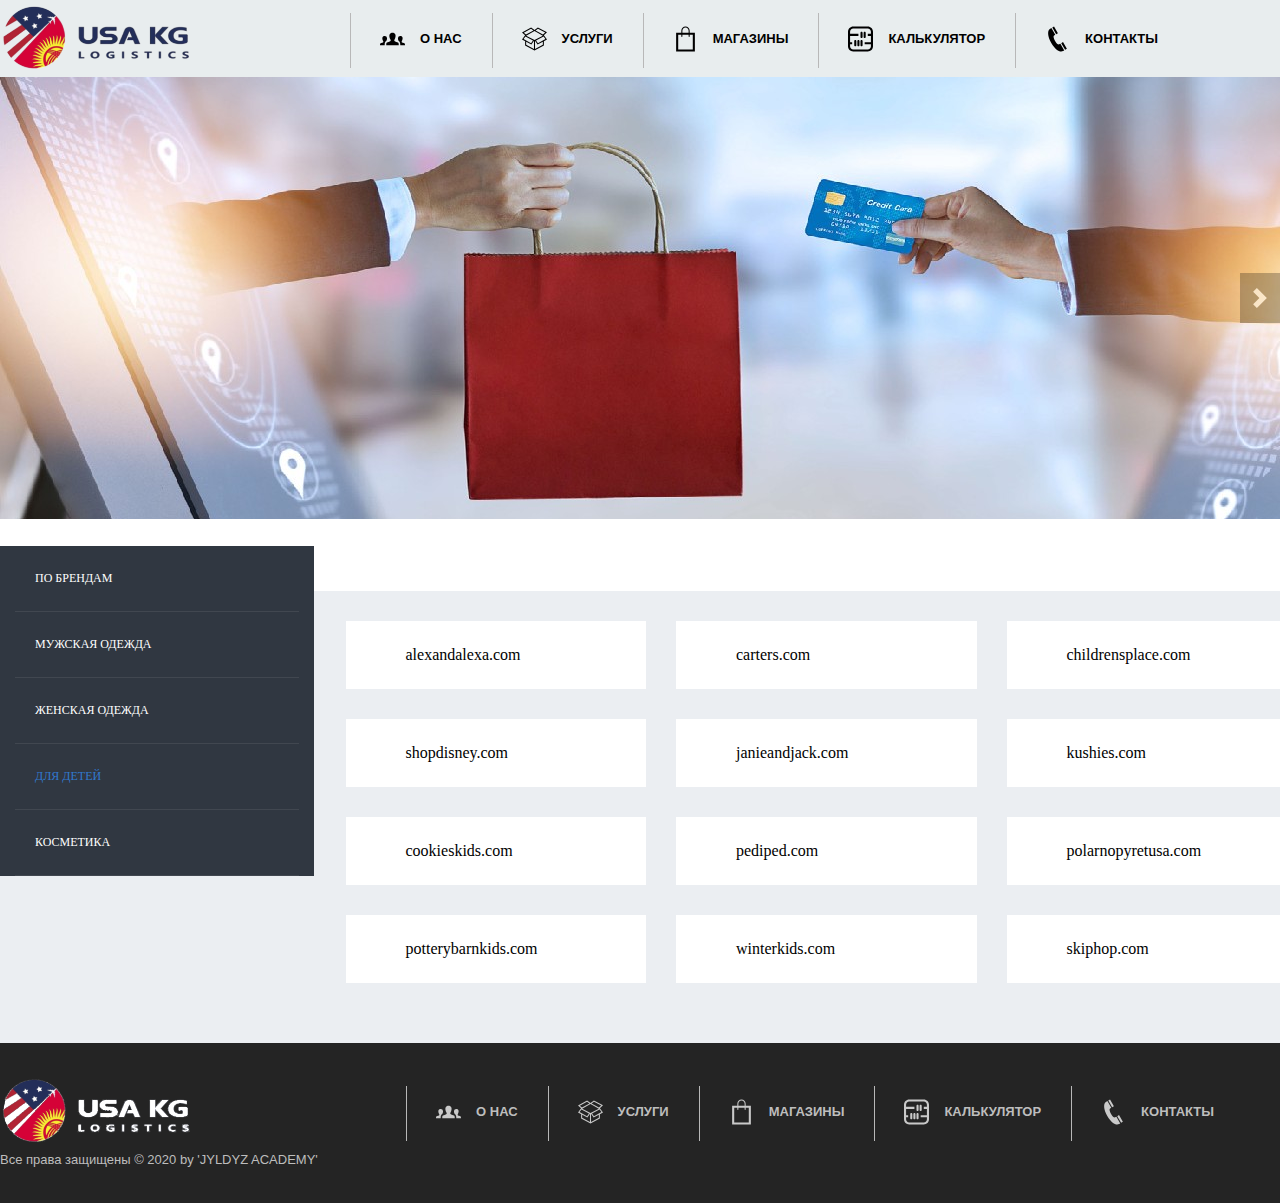
<file: online shopping/forchildren.html>
<!DOCTYPE html>
<html lang="en">

<head>
    <meta charset="UTF-8">
    <meta name="viewport" content="width=device-width, initial-scale=1.0">
    <title>SHOPS</title>
    <link rel="stylesheet" href="css/style.css">

</head>

<body>
    <header class=main-header>
        <div class="container">
            <nav class="main-nav">
                <div id="shopping__top" class="logo">
                    <a href="../Main-page/Index.html">
                        <img src="img/the-logo.png" alt="logo">
                    </a>
                </div>
                <ul class="nav-list">
                    <li class="nav_list_item">
                        <a href="../Main-page/Index.html#about__us">
                            <svg class="svg_icon" xmlns="http://www.w3.org/2000/svg" width="24" height="24" viewBox="0 0 24 24"><path d="M17.997 18h-11.995l-.002-.623c0-1.259.1-1.986 1.588-2.33 1.684-.389 3.344-.736 2.545-2.209-2.366-4.363-.674-6.838 1.866-6.838 2.491 0 4.226 2.383 1.866 6.839-.775 1.464.826 1.812 2.545 2.209 1.49.344 1.589 1.072 1.589 2.333l-.002.619zm4.811-2.214c-1.29-.298-2.49-.559-1.909-1.657 1.769-3.342.469-5.129-1.4-5.129-1.265 0-2.248.817-2.248 2.324 0 3.903 2.268 1.77 2.246 6.676h4.501l.002-.463c0-.946-.074-1.493-1.192-1.751zm-22.806 2.214h4.501c-.021-4.906 2.246-2.772 2.246-6.676 0-1.507-.983-2.324-2.248-2.324-1.869 0-3.169 1.787-1.399 5.129.581 1.099-.619 1.359-1.909 1.657-1.119.258-1.193.805-1.193 1.751l.002.463z"/></svg>                            О нас</a>
                    </li>
                    <li class="nav_list_item">
                        <a href="../Main-page/Index.html#services">
                            <svg class="svg_icon" width="24" height="24" viewBox="0 0 24 24" xmlns="http://www.w3.org/2000/svg" fill-rule="evenodd" clip-rule="evenodd"><path d="M2.978 8.358l-2.978-2.618 8.707-4.74 3.341 2.345 3.21-2.345 8.742 4.639-3.014 2.68.014.008 3 4.115-3 1.634v4.122l-9 4.802-9-4.802v-4.115l1 .544v2.971l7.501 4.002v-7.889l-2.501 3.634-9-4.893 2.978-4.094zm9.523 5.366v7.875l7.499-4.001v-2.977l-5 2.724-2.499-3.621zm-11.022-1.606l7.208 3.918 1.847-2.684-7.231-3.742-1.824 2.508zm11.989 1.247l1.844 2.671 7.208-3.927-1.822-2.498-7.23 3.754zm-9.477-4.525l8.01-4.43 7.999 4.437-7.971 4.153-8.038-4.16zm-2.256-2.906l2.106 1.851 7.16-3.953-2.361-1.657-6.905 3.759zm11.273-2.052l7.076 3.901 2.176-1.935-6.918-3.671-2.334 1.705z"/></svg>                            Услуги
                        </a>
                    </li>
                    <li class="nav_list_item">
                        <a href="#">
                            <svg class="svg_icon" xmlns="http://www.w3.org/2000/svg" width="24" height="24" viewBox="0 0 24 24"><path d="M16 6v-2c0-2.209-1.791-4-4-4s-4 1.791-4 4v2h-5v18h18v-18h-5zm-7-2c0-1.654 1.346-3 3-3s3 1.346 3 3v2h-6v-2zm10 18h-14v-14h3v1.5c0 .276.224.5.5.5s.5-.224.5-.5v-1.5h6v1.5c0 .276.224.5.5.5s.5-.224.5-.5v-1.5h3v14z"/></svg>                            Магазины
                        </a>
                    </li>
                    <li class="nav_list_item">
                        <a href="../Main-page/Index.html#calculator">
                            <svg class="svg_icon" xmlns="http://www.w3.org/2000/svg" width="24" height="24" viewBox="0 0 24 24"><path d="M19 0h-14c-2.762 0-5 2.239-5 5v14c0 2.761 2.238 5 5 5h14c2.762 0 5-2.239 5-5v-14c0-2.761-2.238-5-5-5zm3 7h-3v2h3v6h-6v2h6v2c0 1.654-1.346 3-3 3h-14c-1.654 0-3-1.346-3-3v-2h2v-2h-2v-6h8v-2h-8v-2c0-1.654 1.346-3 3-3h14c1.654 0 3 1.346 3 3v2zm-8 3c0 .552-.447 1-1 1s-1-.448-1-1v-4c0-.552.447-1 1-1s1 .448 1 1v4zm3 0c0 .552-.447 1-1 1s-1-.448-1-1v-4c0-.552.447-1 1-1s1 .448 1 1v4zm-9 8c0 .552-.447 1-1 1s-1-.448-1-1v-4c0-.552.447-1 1-1s1 .448 1 1v4zm3 0c0 .552-.447 1-1 1s-1-.448-1-1v-4c0-.552.447-1 1-1s1 .448 1 1v4zm3 0c0 .552-.447 1-1 1s-1-.448-1-1v-4c0-.552.447-1 1-1s1 .448 1 1v4z"/></svg>                            Калькулятор
                        </a>
                    </li>
                    <li class="nav_list_item">
                        <a href="../Main-page/Index.html#contacts">
                            <svg class="svg_icon" xmlns="http://www.w3.org/2000/svg" width="24" height="24" viewBox="0 0 24 24"><path d="M18.48 22.926l-1.193.658c-6.979 3.621-19.082-17.494-12.279-21.484l1.145-.637 3.714 6.467-1.139.632c-2.067 1.245 2.76 9.707 4.879 8.545l1.162-.642 3.711 6.461zm-9.808-22.926l-1.68.975 3.714 6.466 1.681-.975-3.715-6.466zm8.613 14.997l-1.68.975 3.714 6.467 1.681-.975-3.715-6.467z"/></svg>                            Контакты
                        </a>
                    </li>
                </ul>
            </nav>
        </div>
    </header>
    <!-- <div class="shop-banner">
        <div class="container">
            <div class="shop-title">
                <a href="#"><span>Главная</span></a>
                <svg class="shop_svg-icon" xmlns="http://www.w3.org/2000/svg" width="24" height="24" viewBox="0 0 24 24"><path d="M24 11.871l-5-4.871v3h-19v4h19v3z"/></svg>
                <span>Магазины</span>
                <h2>Магазины</h2>
            </div>
        </div>
    </div> -->
    <div class="slider">
        <div class="slider__wrapper">
            <div class="slider__item">
                <div style="height: 442px; background: orange;">
                <img src="../images/Shoppin-bannerrrr.jpg" alt="picture">
                </div>
            </div>
            <div class="slider__item">
                <div style="height: 442px; background: green;">
                <img src="../images/glasses_for sale.jpg" alt="picture">
                </div>
            </div>
            <div class="slider__item">
                <div style="height: 442px; background: violet;">
                <img src="../images/sneakers_on_slae.jpg" alt="pictire">
                </div>
            </div>
            <div class="slider__item">
                <div style="height: 442px; background: coral;">
                <img src="../images/jackets_for_sale.jpg" alt="picture">
                </div>
            </div>
        </div>
        <a class="slider__control slider__control_left" href="#" role="button"></a>
        <a class="slider__control slider__control_right slider__control_show" href="#" role="button"></a>
    </div>
    <main class="page-shop">
        <div class="top-row"></div>
        <div class="container">
            <aside>
                <div class="categorys">
                    <a href="index.html" class="select-box__categorys">По брендам</a>
                    <a href="men'sclothing.html" class="select-box__categorys">Мужская одежда</a>
                    <a href="women'sclothing.html" class="select-box__categorys">Женская одежда</a>
                    <a href="forchildren.html" class="select-box__categorys active">Для Детей</a>
                    <a href="cosmetics.html" class="select-box__categorys">Косметика</a>
                </div>
            </aside>
            <div class="shop-links">
                <div class="links__for-shop-page item ">
                    <a href="http://www.alexandalexa.com" class="links-names ">alexandalexa.com</a>
                </div>
                <div class="links__for-shop-page item ">
                    <a href="http://www.carters.com" class="links-names ">carters.com</a>
                </div>
                <div class="links__for-shop-page item ">
                    <a href="http://www.childrensplace.com" class="links-names ">childrensplace.com</a>
                </div>
                <div class="links__for-shop-page item ">
                    <a href="http://www.shopdisney.com" class="links-names ">shopdisney.com</a>
                </div>
                <div class="links__for-shop-page item ">
                    <a href="http://www.janieandjack.com" class="links-names ">janieandjack.com</a>
                </div>
                <div class="links__for-shop-page item ">
                    <a href="http://www.kushies.com" class="links-names ">kushies.com</a>
                </div>
                <div class="links__for-shop-page item ">
                    <a href="http://www.cookieskids.com" class="links-names ">cookieskids.com</a>
                </div>
                <div class="links__for-shop-page item ">
                    <a href="http://www.pediped.com" class="links-names ">pediped.com</a>
                </div>
                <div class="links__for-shop-page item ">
                    <a href="http://www.polarnopyretusa.com" class="links-names ">polarnopyretusa.com</a>
                </div>
                <div class="links__for-shop-page item ">
                    <a href="http://www.potterybarnkids.com" class="links-names ">potterybarnkids.com</a>
                </div>
                <div class="links__for-shop-page item ">
                    <a href="http://www.winterkids.com" class="links-names ">winterkids.com</a>
                </div>
                <div class="links__for-shop-page item ">
                    <a href="http://www.skiphop.com" class="links-names ">skiphop.com</a>
                </div>
            </div>
        </div>
    </main>
    <div class="footer">
        <div class="container">
            <nav class="main-nav">
                <div class="logo footer__logo"> 
                    <a href="../Main-page/Index.html">
                        <img src="../images/the-logo_white.png" alt="logo">
                    </a>
                    <p id="copyright">Все права защищены © 2020 by 'JYLDYZ ACADEMY'</p>
                </div>
                <ul class="nav-list">
                    <li class="nav_list_item">
                        <a class="footer_fonts" href="../Main-page/Index.html#about__us">
                        <svg class="svg_icon" xmlns="http://www.w3.org/2000/svg" width="24" height="24" viewBox="0 0 24 24"><path d="M17.997 18h-11.995l-.002-.623c0-1.259.1-1.986 1.588-2.33 1.684-.389 3.344-.736 2.545-2.209-2.366-4.363-.674-6.838 1.866-6.838 2.491 0 4.226 2.383 1.866 6.839-.775 1.464.826 1.812 2.545 2.209 1.49.344 1.589 1.072 1.589 2.333l-.002.619zm4.811-2.214c-1.29-.298-2.49-.559-1.909-1.657 1.769-3.342.469-5.129-1.4-5.129-1.265 0-2.248.817-2.248 2.324 0 3.903 2.268 1.77 2.246 6.676h4.501l.002-.463c0-.946-.074-1.493-1.192-1.751zm-22.806 2.214h4.501c-.021-4.906 2.246-2.772 2.246-6.676 0-1.507-.983-2.324-2.248-2.324-1.869 0-3.169 1.787-1.399 5.129.581 1.099-.619 1.359-1.909 1.657-1.119.258-1.193.805-1.193 1.751l.002.463z"/></svg>
                         О нас</a>
                    </li>
                    <li class="nav_list_item">
                        <a class="footer_fonts" href="../Main-page/Index.html#services">
                        <svg class="svg_icon" width="24" height="24" viewBox="0 0 24 24" xmlns="http://www.w3.org/2000/svg" fill-rule="evenodd" clip-rule="evenodd"><path d="M2.978 8.358l-2.978-2.618 8.707-4.74 3.341 2.345 3.21-2.345 8.742 4.639-3.014 2.68.014.008 3 4.115-3 1.634v4.122l-9 4.802-9-4.802v-4.115l1 .544v2.971l7.501 4.002v-7.889l-2.501 3.634-9-4.893 2.978-4.094zm9.523 5.366v7.875l7.499-4.001v-2.977l-5 2.724-2.499-3.621zm-11.022-1.606l7.208 3.918 1.847-2.684-7.231-3.742-1.824 2.508zm11.989 1.247l1.844 2.671 7.208-3.927-1.822-2.498-7.23 3.754zm-9.477-4.525l8.01-4.43 7.999 4.437-7.971 4.153-8.038-4.16zm-2.256-2.906l2.106 1.851 7.16-3.953-2.361-1.657-6.905 3.759zm11.273-2.052l7.076 3.901 2.176-1.935-6.918-3.671-2.334 1.705z"/></svg>
                        Услуги</a>
                    </li>
                    <li class="nav_list_item">
                        <a class="footer_fonts" href="#shopping__top">
                        <svg class="svg_icon" xmlns="http://www.w3.org/2000/svg" width="24" height="24" viewBox="0 0 24 24"><path d="M16 6v-2c0-2.209-1.791-4-4-4s-4 1.791-4 4v2h-5v18h18v-18h-5zm-7-2c0-1.654 1.346-3 3-3s3 1.346 3 3v2h-6v-2zm10 18h-14v-14h3v1.5c0 .276.224.5.5.5s.5-.224.5-.5v-1.5h6v1.5c0 .276.224.5.5.5s.5-.224.5-.5v-1.5h3v14z"/></svg>
                        Магазины</a>
                    </li>
                    <li class="nav_list_item">
                        <a class="footer_fonts" href="../Main-page/Index.html#calculator">
                        <svg class="svg_icon" xmlns="http://www.w3.org/2000/svg" width="24" height="24" viewBox="0 0 24 24"><path d="M19 0h-14c-2.762 0-5 2.239-5 5v14c0 2.761 2.238 5 5 5h14c2.762 0 5-2.239 5-5v-14c0-2.761-2.238-5-5-5zm3 7h-3v2h3v6h-6v2h6v2c0 1.654-1.346 3-3 3h-14c-1.654 0-3-1.346-3-3v-2h2v-2h-2v-6h8v-2h-8v-2c0-1.654 1.346-3 3-3h14c1.654 0 3 1.346 3 3v2zm-8 3c0 .552-.447 1-1 1s-1-.448-1-1v-4c0-.552.447-1 1-1s1 .448 1 1v4zm3 0c0 .552-.447 1-1 1s-1-.448-1-1v-4c0-.552.447-1 1-1s1 .448 1 1v4zm-9 8c0 .552-.447 1-1 1s-1-.448-1-1v-4c0-.552.447-1 1-1s1 .448 1 1v4zm3 0c0 .552-.447 1-1 1s-1-.448-1-1v-4c0-.552.447-1 1-1s1 .448 1 1v4zm3 0c0 .552-.447 1-1 1s-1-.448-1-1v-4c0-.552.447-1 1-1s1 .448 1 1v4z"/></svg>
                        Калькулятор</a>
                    </li>
                    <li class="nav_list_item">
                        <a class="footer_fonts" href="../Main-page/Index.html#contacts">
                        <svg class="svg_icon" xmlns="http://www.w3.org/2000/svg" width="24" height="24" viewBox="0 0 24 24"><path d="M18.48 22.926l-1.193.658c-6.979 3.621-19.082-17.494-12.279-21.484l1.145-.637 3.714 6.467-1.139.632c-2.067 1.245 2.76 9.707 4.879 8.545l1.162-.642 3.711 6.461zm-9.808-22.926l-1.68.975 3.714 6.466 1.681-.975-3.715-6.466zm8.613 14.997l-1.68.975 3.714 6.467 1.681-.975-3.715-6.467z"/></svg>
                        Контакты</a>
                    </li>
                </ul>
            </nav>
        </div>
    </div>
<script src="./js/main.js"></script>
</body>
</html>
</file>
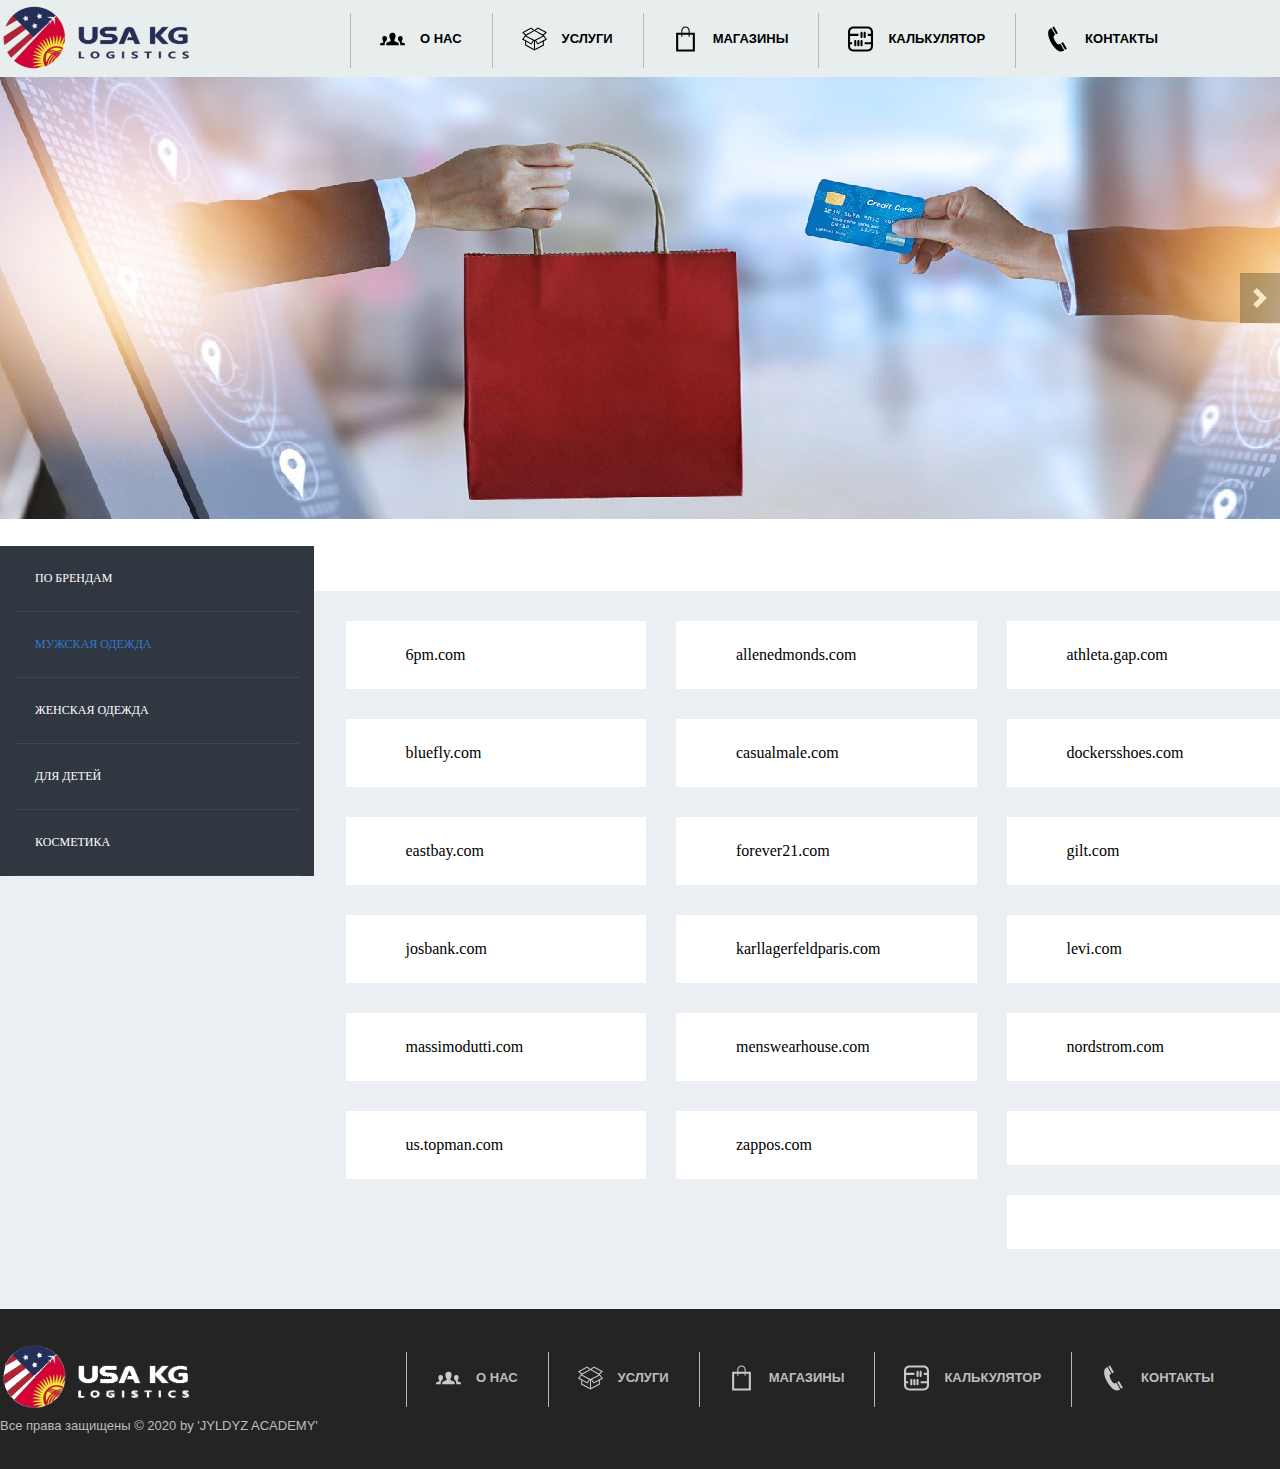
<file: online shopping/men'sclothing.html>
<!DOCTYPE html>
<html lang="en">

<head>
    <meta charset="UTF-8">
    <meta name="viewport" content="width=device-width, initial-scale=1.0">
    <title>SHOPS</title>
    <link rel="stylesheet" href="css/style.css">

</head>

<body>
    <header class=main-header>
        <div class="container">
            <nav class="main-nav">
                <div id="shopping__top" class="logo">
                    <a href="../Main-page/Index.html">
                        <img src="img/the-logo.png" alt="logo">
                    </a>
                </div>
                <ul class="nav-list">
                    <li class="nav_list_item">
                        <a href="../Main-page/Index.html#about__us">
                            <svg class="svg_icon" xmlns="http://www.w3.org/2000/svg" width="24" height="24" viewBox="0 0 24 24"><path d="M17.997 18h-11.995l-.002-.623c0-1.259.1-1.986 1.588-2.33 1.684-.389 3.344-.736 2.545-2.209-2.366-4.363-.674-6.838 1.866-6.838 2.491 0 4.226 2.383 1.866 6.839-.775 1.464.826 1.812 2.545 2.209 1.49.344 1.589 1.072 1.589 2.333l-.002.619zm4.811-2.214c-1.29-.298-2.49-.559-1.909-1.657 1.769-3.342.469-5.129-1.4-5.129-1.265 0-2.248.817-2.248 2.324 0 3.903 2.268 1.77 2.246 6.676h4.501l.002-.463c0-.946-.074-1.493-1.192-1.751zm-22.806 2.214h4.501c-.021-4.906 2.246-2.772 2.246-6.676 0-1.507-.983-2.324-2.248-2.324-1.869 0-3.169 1.787-1.399 5.129.581 1.099-.619 1.359-1.909 1.657-1.119.258-1.193.805-1.193 1.751l.002.463z"/></svg>                            О нас</a>
                    </li>
                    <li class="nav_list_item">
                        <a href="../Main-page/Index.html#services">
                            <svg class="svg_icon" width="24" height="24" viewBox="0 0 24 24" xmlns="http://www.w3.org/2000/svg" fill-rule="evenodd" clip-rule="evenodd"><path d="M2.978 8.358l-2.978-2.618 8.707-4.74 3.341 2.345 3.21-2.345 8.742 4.639-3.014 2.68.014.008 3 4.115-3 1.634v4.122l-9 4.802-9-4.802v-4.115l1 .544v2.971l7.501 4.002v-7.889l-2.501 3.634-9-4.893 2.978-4.094zm9.523 5.366v7.875l7.499-4.001v-2.977l-5 2.724-2.499-3.621zm-11.022-1.606l7.208 3.918 1.847-2.684-7.231-3.742-1.824 2.508zm11.989 1.247l1.844 2.671 7.208-3.927-1.822-2.498-7.23 3.754zm-9.477-4.525l8.01-4.43 7.999 4.437-7.971 4.153-8.038-4.16zm-2.256-2.906l2.106 1.851 7.16-3.953-2.361-1.657-6.905 3.759zm11.273-2.052l7.076 3.901 2.176-1.935-6.918-3.671-2.334 1.705z"/></svg>                            Услуги
                        </a>
                    </li>
                    <li class="nav_list_item">
                        <a href="#">
                            <svg class="svg_icon" xmlns="http://www.w3.org/2000/svg" width="24" height="24" viewBox="0 0 24 24"><path d="M16 6v-2c0-2.209-1.791-4-4-4s-4 1.791-4 4v2h-5v18h18v-18h-5zm-7-2c0-1.654 1.346-3 3-3s3 1.346 3 3v2h-6v-2zm10 18h-14v-14h3v1.5c0 .276.224.5.5.5s.5-.224.5-.5v-1.5h6v1.5c0 .276.224.5.5.5s.5-.224.5-.5v-1.5h3v14z"/></svg>                            Магазины
                        </a>
                    </li>
                    <li class="nav_list_item">
                        <a href="../Main-page/Index.html#calculator">
                            <svg class="svg_icon" xmlns="http://www.w3.org/2000/svg" width="24" height="24" viewBox="0 0 24 24"><path d="M19 0h-14c-2.762 0-5 2.239-5 5v14c0 2.761 2.238 5 5 5h14c2.762 0 5-2.239 5-5v-14c0-2.761-2.238-5-5-5zm3 7h-3v2h3v6h-6v2h6v2c0 1.654-1.346 3-3 3h-14c-1.654 0-3-1.346-3-3v-2h2v-2h-2v-6h8v-2h-8v-2c0-1.654 1.346-3 3-3h14c1.654 0 3 1.346 3 3v2zm-8 3c0 .552-.447 1-1 1s-1-.448-1-1v-4c0-.552.447-1 1-1s1 .448 1 1v4zm3 0c0 .552-.447 1-1 1s-1-.448-1-1v-4c0-.552.447-1 1-1s1 .448 1 1v4zm-9 8c0 .552-.447 1-1 1s-1-.448-1-1v-4c0-.552.447-1 1-1s1 .448 1 1v4zm3 0c0 .552-.447 1-1 1s-1-.448-1-1v-4c0-.552.447-1 1-1s1 .448 1 1v4zm3 0c0 .552-.447 1-1 1s-1-.448-1-1v-4c0-.552.447-1 1-1s1 .448 1 1v4z"/></svg>                            Калькулятор
                        </a>
                    </li>
                    <li class="nav_list_item">
                        <a href="../Main-page/Index.html#contacts">
                            <svg class="svg_icon" xmlns="http://www.w3.org/2000/svg" width="24" height="24" viewBox="0 0 24 24"><path d="M18.48 22.926l-1.193.658c-6.979 3.621-19.082-17.494-12.279-21.484l1.145-.637 3.714 6.467-1.139.632c-2.067 1.245 2.76 9.707 4.879 8.545l1.162-.642 3.711 6.461zm-9.808-22.926l-1.68.975 3.714 6.466 1.681-.975-3.715-6.466zm8.613 14.997l-1.68.975 3.714 6.467 1.681-.975-3.715-6.467z"/></svg>                            Контакты
                        </a>
                    </li>
                </ul>
            </nav>
        </div>
    </header>
    <!-- <div class="shop-banner">
        <div class="container">
            <div class="shop-title">
                <a href="#"><span>Главная</span></a>
                <svg class="shop_svg-icon" xmlns="http://www.w3.org/2000/svg" width="24" height="24" viewBox="0 0 24 24"><path d="M24 11.871l-5-4.871v3h-19v4h19v3z"/></svg>
                <span>Магазины</span>
                <h2>Магазины</h2>
            </div>
        </div>
    </div> -->
    <div class="slider">
        <div class="slider__wrapper">
            <div class="slider__item">
                <div style="height: 442px; background: orange;">
                <img src="../images/Shoppin-bannerrrr.jpg" alt="picture">
                </div>
            </div>
            <div class="slider__item">
                <div style="height: 442px; background: green;">
                <img src="../images/glasses_for sale.jpg" alt="picture">
                </div>
            </div>
            <div class="slider__item">
                <div style="height: 442px; background: violet;">
                <img src="../images/sneakers_on_slae.jpg" alt="pictire">
                </div>
            </div>
            <div class="slider__item">
                <div style="height: 442px; background: coral;">
                <img src="../images/jackets_for_sale.jpg" alt="picture">
                </div>
            </div>
        </div>
        <a class="slider__control slider__control_left" href="#" role="button"></a>
        <a class="slider__control slider__control_right slider__control_show" href="#" role="button"></a>
    </div>

    <main class="page-shop">
        <div class="top-row"></div>
        <div class="container">
            <aside>
                <div class="categorys">
                    <a href="index.html" class="select-box__categorys">По брендам</a>
                    <a href="men'sclothing.html" class="select-box__categorys active">Мужская одежда</a>
                    <a href="women'sclothing.html" class="select-box__categorys">Женская одежда</a>
                    <a href="forchildren.html" class="select-box__categorys">Для Детей</a>
                    <a href="cosmetics.html" class="select-box__categorys">Косметика</a>
                    <!-- <a href="" class="select-box__categorys">Air firles</a>
                    <a href="" class="select-box__categorys">Art/Hobby</a>
                    <a href="" class="select-box__categorys">Автозапчасти</a>
                    <a href="" class="select-box__categorys">Аксессуары</a>
                    <a href="" class="select-box__categorys">Для будущих мам</a>
                    <a href="" class="select-box__categorys">Для экстремального спорта</a> -->
                    
                    <!-- <a href="" class="select-box__categorys">Игрушки</a> -->
                    <!-- <a href="" class="select-box__categorys">Книги</a> -->
                    
                    <!-- <a href="" class="select-box__categorys">Мегамаркеты</a>
                    <a href="" class="select-box__categorys">Медицинские приборы и аксессуары</a> -->
                    
                    <!-- <a href="" class="select-box__categorys">Музыкальные инструменты</a> -->
                    <!-- <a href="" class="select-box__categorys">Обувь</a> -->
                    <!-- <a href="" class="select-box__categorys">Одежда больших размеров</a>
                    <a href="" class="select-box__categorys">Продукты и питание</a>
                    <a href="" class="select-box__categorys">Разное</a>
                    <a href="" class="select-box__categorys">Свадебная тематика</a>
                    <a href="" class="select-box__categorys">Спортивное питание и бады</a> -->
                    <!-- <a href="" class="select-box__categorys">Товары для дома</a>
                    <a href="" class="select-box__categorys">Товары для спорта</a> -->
                    <!-- <a href="" class="select-box__categorys">Электроника</a>
                    <a href="" class="select-box__categorys">Ювелирные изделия</a> -->
                </div>
            </aside>
            <div class="shop-links">
                <div class="links__for-shop-page item ">
                    <a href="http://6pm.com/" class="links-names ">6pm.com</a>
                </div>
                <div class="links__for-shop-page item ">
                    <a href="http://www.allenedmonds.com/" class="links-names ">allenedmonds.com</a>
                </div>
                <div class="links__for-shop-page item ">
                    <a href="http://athleta.gap.com/" class="links-names ">athleta.gap.com</a>
                </div>
                <div class="links__for-shop-page item ">
                    <a href="http://bluefly.com/" class="links-names ">bluefly.com</a>
                </div>
                <div class="links__for-shop-page item ">
                    <a href="http://casualmale.com/" class="links-names ">casualmale.com</a>
                </div>
                <div class="links__for-shop-page item ">
                    <a href="http://dockersshoes.com/" class="links-names ">dockersshoes.com</a>
                </div>
                <div class="links__for-shop-page item ">
                    <a href="http://eastbay.com/" class="links-names ">eastbay.com</a>
                </div>
                <div class="links__for-shop-page item ">
                    <a href="http://forever21.com/" class="links-names ">forever21.com</a>
                </div>
                <div class="links__for-shop-page item ">
                    <a href="http://gilt.com/" class="links-names ">gilt.com</a>
                </div>
                <div class="links__for-shop-page item ">
                    <a href="http://josbank.com/" class="links-names ">josbank.com</a>
                </div>
                <div class="links__for-shop-page item ">
                    <a href="http://karllagerfeldparis.com/" class="links-names ">karllagerfeldparis.com</a>
                </div>
                <div class="links__for-shop-page item ">
                    <a href="http://levi.com/" class="links-names ">levi.com</a>
                </div>
                <div class="links__for-shop-page item ">
                    <a href="http://www.massimodutti.com/" class="links-names ">massimodutti.com</a>
                </div>
                <div class="links__for-shop-page item ">
                    <a href="http://www.menswearhouse.com/" class="links-names ">menswearhouse.com</a>
                </div>
                <div class="links__for-shop-page item ">
                    <a href="http://www.nordstrom.com/" class="links-names ">nordstrom.com</a>
                </div>
                <div class="links__for-shop-page item ">
                    <a href="http://us.topman.com/" class="links-names ">us.topman.com</a>
                </div>
                <div class="links__for-shop-page item ">
                    <a href="http://www.zappos.com/" class="links-names ">zappos.com</a>
                </div>
                <div class="links__for-shop-page item ">
                    <a href="" class="links-names "></a>
                </div>
                <div class="links__for-shop-page item ">
                    <a href="" class="links-names "></a>
                </div>
            </div>
        </div>
    </main>
    <div class="footer">
        <div class="container">
            <nav class="main-nav">
                <div class="logo footer__logo"> 
                    <a href="../Main-page/Index.html">
                        <img src="../images/the-logo_white.png" alt="logo">
                    </a>
                    <p id="copyright">Все права защищены © 2020 by 'JYLDYZ ACADEMY'</p>
                </div>
                <ul class="nav-list">
                    <li class="nav_list_item">
                        <a class="footer_fonts" href="../Main-page/Index.html#about__us">
                        <svg class="svg_icon" xmlns="http://www.w3.org/2000/svg" width="24" height="24" viewBox="0 0 24 24"><path d="M17.997 18h-11.995l-.002-.623c0-1.259.1-1.986 1.588-2.33 1.684-.389 3.344-.736 2.545-2.209-2.366-4.363-.674-6.838 1.866-6.838 2.491 0 4.226 2.383 1.866 6.839-.775 1.464.826 1.812 2.545 2.209 1.49.344 1.589 1.072 1.589 2.333l-.002.619zm4.811-2.214c-1.29-.298-2.49-.559-1.909-1.657 1.769-3.342.469-5.129-1.4-5.129-1.265 0-2.248.817-2.248 2.324 0 3.903 2.268 1.77 2.246 6.676h4.501l.002-.463c0-.946-.074-1.493-1.192-1.751zm-22.806 2.214h4.501c-.021-4.906 2.246-2.772 2.246-6.676 0-1.507-.983-2.324-2.248-2.324-1.869 0-3.169 1.787-1.399 5.129.581 1.099-.619 1.359-1.909 1.657-1.119.258-1.193.805-1.193 1.751l.002.463z"/></svg>
                         О нас</a>
                    </li>
                    <li class="nav_list_item">
                        <a class="footer_fonts" href="../Main-page/Index.html#services">
                        <svg class="svg_icon" width="24" height="24" viewBox="0 0 24 24" xmlns="http://www.w3.org/2000/svg" fill-rule="evenodd" clip-rule="evenodd"><path d="M2.978 8.358l-2.978-2.618 8.707-4.74 3.341 2.345 3.21-2.345 8.742 4.639-3.014 2.68.014.008 3 4.115-3 1.634v4.122l-9 4.802-9-4.802v-4.115l1 .544v2.971l7.501 4.002v-7.889l-2.501 3.634-9-4.893 2.978-4.094zm9.523 5.366v7.875l7.499-4.001v-2.977l-5 2.724-2.499-3.621zm-11.022-1.606l7.208 3.918 1.847-2.684-7.231-3.742-1.824 2.508zm11.989 1.247l1.844 2.671 7.208-3.927-1.822-2.498-7.23 3.754zm-9.477-4.525l8.01-4.43 7.999 4.437-7.971 4.153-8.038-4.16zm-2.256-2.906l2.106 1.851 7.16-3.953-2.361-1.657-6.905 3.759zm11.273-2.052l7.076 3.901 2.176-1.935-6.918-3.671-2.334 1.705z"/></svg>
                        Услуги</a>
                    </li>
                    <li class="nav_list_item">
                        <a class="footer_fonts" href="#shopping__top">
                        <svg class="svg_icon" xmlns="http://www.w3.org/2000/svg" width="24" height="24" viewBox="0 0 24 24"><path d="M16 6v-2c0-2.209-1.791-4-4-4s-4 1.791-4 4v2h-5v18h18v-18h-5zm-7-2c0-1.654 1.346-3 3-3s3 1.346 3 3v2h-6v-2zm10 18h-14v-14h3v1.5c0 .276.224.5.5.5s.5-.224.5-.5v-1.5h6v1.5c0 .276.224.5.5.5s.5-.224.5-.5v-1.5h3v14z"/></svg>
                        Магазины</a>
                    </li>
                    <li class="nav_list_item">
                        <a class="footer_fonts" href="../Main-page/Index.html#calculator">
                        <svg class="svg_icon" xmlns="http://www.w3.org/2000/svg" width="24" height="24" viewBox="0 0 24 24"><path d="M19 0h-14c-2.762 0-5 2.239-5 5v14c0 2.761 2.238 5 5 5h14c2.762 0 5-2.239 5-5v-14c0-2.761-2.238-5-5-5zm3 7h-3v2h3v6h-6v2h6v2c0 1.654-1.346 3-3 3h-14c-1.654 0-3-1.346-3-3v-2h2v-2h-2v-6h8v-2h-8v-2c0-1.654 1.346-3 3-3h14c1.654 0 3 1.346 3 3v2zm-8 3c0 .552-.447 1-1 1s-1-.448-1-1v-4c0-.552.447-1 1-1s1 .448 1 1v4zm3 0c0 .552-.447 1-1 1s-1-.448-1-1v-4c0-.552.447-1 1-1s1 .448 1 1v4zm-9 8c0 .552-.447 1-1 1s-1-.448-1-1v-4c0-.552.447-1 1-1s1 .448 1 1v4zm3 0c0 .552-.447 1-1 1s-1-.448-1-1v-4c0-.552.447-1 1-1s1 .448 1 1v4zm3 0c0 .552-.447 1-1 1s-1-.448-1-1v-4c0-.552.447-1 1-1s1 .448 1 1v4z"/></svg>
                        Калькулятор</a>
                    </li>
                    <li class="nav_list_item">
                        <a class="footer_fonts" href="../Main-page/Index.html#contacts">
                        <svg class="svg_icon" xmlns="http://www.w3.org/2000/svg" width="24" height="24" viewBox="0 0 24 24"><path d="M18.48 22.926l-1.193.658c-6.979 3.621-19.082-17.494-12.279-21.484l1.145-.637 3.714 6.467-1.139.632c-2.067 1.245 2.76 9.707 4.879 8.545l1.162-.642 3.711 6.461zm-9.808-22.926l-1.68.975 3.714 6.466 1.681-.975-3.715-6.466zm8.613 14.997l-1.68.975 3.714 6.467 1.681-.975-3.715-6.467z"/></svg>
                        Контакты</a>
                    </li>
                </ul>
            </nav>
        </div>
    </div>
<script src="./js/main.js"></script>
</body>
</html>
</file>
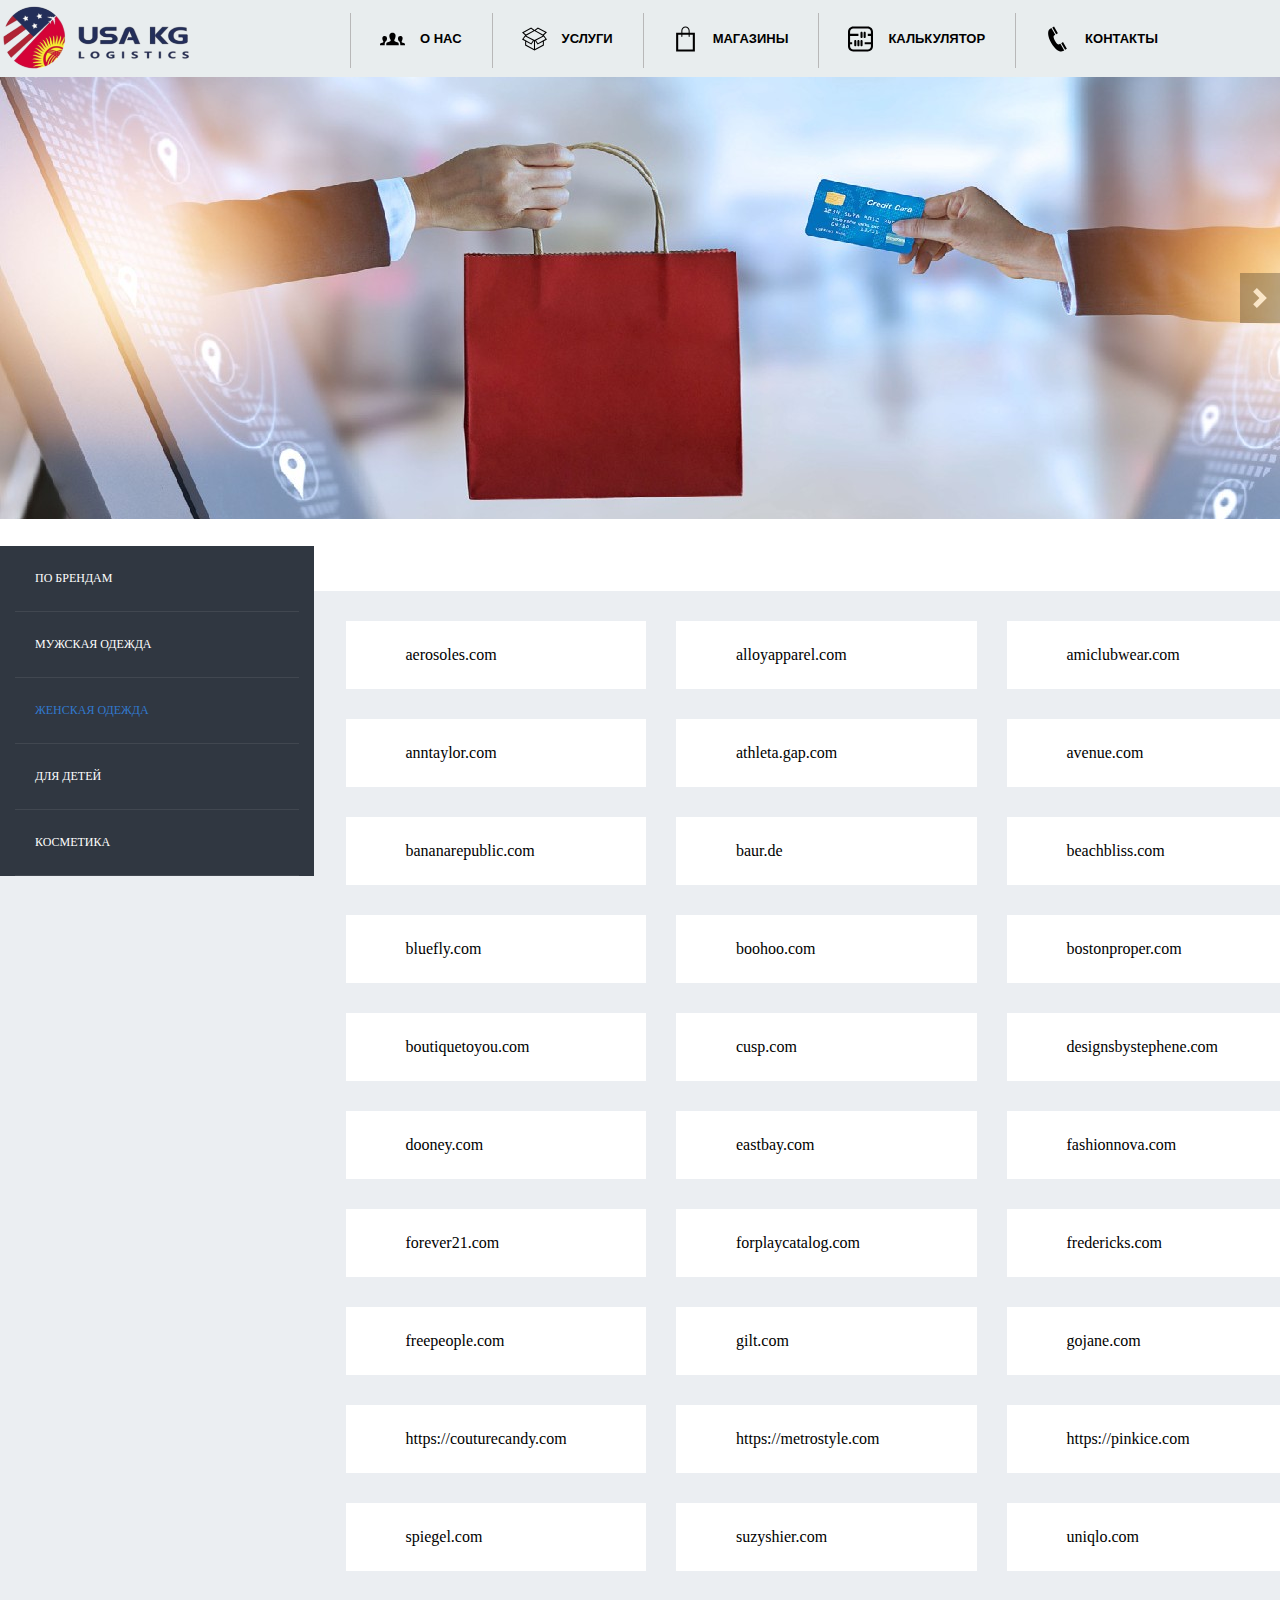
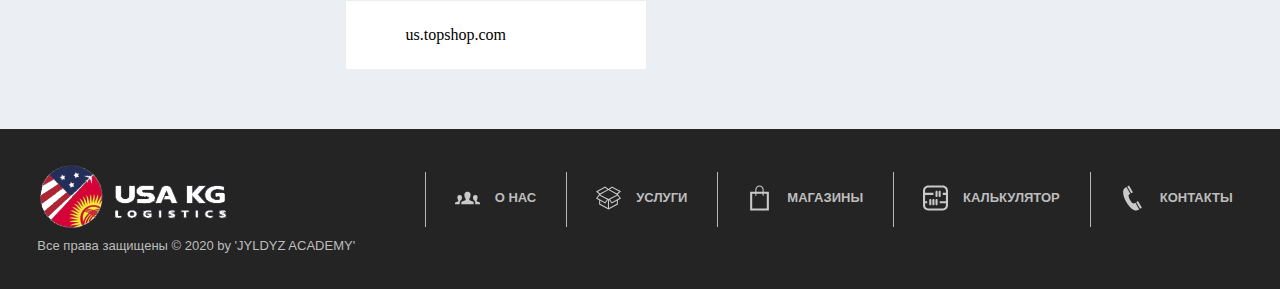
<file: online shopping/women'sclothing.html>
<!DOCTYPE html>
<html lang="en">

<head>
    <meta charset="UTF-8">
    <meta name="viewport" content="width=device-width, initial-scale=1.0">
    <title>SHOPS</title>
    <link rel="stylesheet" href="css/style.css">

</head>

<body>
    <header class=main-header>
        <div class="container">
            <nav class="main-nav">
                <div id="shopping__top" class="logo">
                    <a href="../Main-page/Index.html">
                        <img src="img/the-logo.png" alt="logo">
                    </a>
                </div>
                <ul class="nav-list">
                    <li class="nav_list_item">
                        <a href="../Main-page/Index.html#about__us">
                            <svg class="svg_icon" xmlns="http://www.w3.org/2000/svg" width="24" height="24" viewBox="0 0 24 24"><path d="M17.997 18h-11.995l-.002-.623c0-1.259.1-1.986 1.588-2.33 1.684-.389 3.344-.736 2.545-2.209-2.366-4.363-.674-6.838 1.866-6.838 2.491 0 4.226 2.383 1.866 6.839-.775 1.464.826 1.812 2.545 2.209 1.49.344 1.589 1.072 1.589 2.333l-.002.619zm4.811-2.214c-1.29-.298-2.49-.559-1.909-1.657 1.769-3.342.469-5.129-1.4-5.129-1.265 0-2.248.817-2.248 2.324 0 3.903 2.268 1.77 2.246 6.676h4.501l.002-.463c0-.946-.074-1.493-1.192-1.751zm-22.806 2.214h4.501c-.021-4.906 2.246-2.772 2.246-6.676 0-1.507-.983-2.324-2.248-2.324-1.869 0-3.169 1.787-1.399 5.129.581 1.099-.619 1.359-1.909 1.657-1.119.258-1.193.805-1.193 1.751l.002.463z"/></svg>                            О нас</a>
                    </li>
                    <li class="nav_list_item">
                        <a href="../Main-page/Index.html#services">
                            <svg class="svg_icon" width="24" height="24" viewBox="0 0 24 24" xmlns="http://www.w3.org/2000/svg" fill-rule="evenodd" clip-rule="evenodd"><path d="M2.978 8.358l-2.978-2.618 8.707-4.74 3.341 2.345 3.21-2.345 8.742 4.639-3.014 2.68.014.008 3 4.115-3 1.634v4.122l-9 4.802-9-4.802v-4.115l1 .544v2.971l7.501 4.002v-7.889l-2.501 3.634-9-4.893 2.978-4.094zm9.523 5.366v7.875l7.499-4.001v-2.977l-5 2.724-2.499-3.621zm-11.022-1.606l7.208 3.918 1.847-2.684-7.231-3.742-1.824 2.508zm11.989 1.247l1.844 2.671 7.208-3.927-1.822-2.498-7.23 3.754zm-9.477-4.525l8.01-4.43 7.999 4.437-7.971 4.153-8.038-4.16zm-2.256-2.906l2.106 1.851 7.16-3.953-2.361-1.657-6.905 3.759zm11.273-2.052l7.076 3.901 2.176-1.935-6.918-3.671-2.334 1.705z"/></svg>                            Услуги
                        </a>
                    </li>
                    <li class="nav_list_item">
                        <a href="#">
                            <svg class="svg_icon" xmlns="http://www.w3.org/2000/svg" width="24" height="24" viewBox="0 0 24 24"><path d="M16 6v-2c0-2.209-1.791-4-4-4s-4 1.791-4 4v2h-5v18h18v-18h-5zm-7-2c0-1.654 1.346-3 3-3s3 1.346 3 3v2h-6v-2zm10 18h-14v-14h3v1.5c0 .276.224.5.5.5s.5-.224.5-.5v-1.5h6v1.5c0 .276.224.5.5.5s.5-.224.5-.5v-1.5h3v14z"/></svg>                            Магазины
                        </a>
                    </li>
                    <li class="nav_list_item">
                        <a href="../Main-page/Index.html#calculator">
                            <svg class="svg_icon" xmlns="http://www.w3.org/2000/svg" width="24" height="24" viewBox="0 0 24 24"><path d="M19 0h-14c-2.762 0-5 2.239-5 5v14c0 2.761 2.238 5 5 5h14c2.762 0 5-2.239 5-5v-14c0-2.761-2.238-5-5-5zm3 7h-3v2h3v6h-6v2h6v2c0 1.654-1.346 3-3 3h-14c-1.654 0-3-1.346-3-3v-2h2v-2h-2v-6h8v-2h-8v-2c0-1.654 1.346-3 3-3h14c1.654 0 3 1.346 3 3v2zm-8 3c0 .552-.447 1-1 1s-1-.448-1-1v-4c0-.552.447-1 1-1s1 .448 1 1v4zm3 0c0 .552-.447 1-1 1s-1-.448-1-1v-4c0-.552.447-1 1-1s1 .448 1 1v4zm-9 8c0 .552-.447 1-1 1s-1-.448-1-1v-4c0-.552.447-1 1-1s1 .448 1 1v4zm3 0c0 .552-.447 1-1 1s-1-.448-1-1v-4c0-.552.447-1 1-1s1 .448 1 1v4zm3 0c0 .552-.447 1-1 1s-1-.448-1-1v-4c0-.552.447-1 1-1s1 .448 1 1v4z"/></svg>                            Калькулятор
                        </a>
                    </li>
                    <li class="nav_list_item">
                        <a href="../Main-page/Index.html#contacts">
                            <svg class="svg_icon" xmlns="http://www.w3.org/2000/svg" width="24" height="24" viewBox="0 0 24 24"><path d="M18.48 22.926l-1.193.658c-6.979 3.621-19.082-17.494-12.279-21.484l1.145-.637 3.714 6.467-1.139.632c-2.067 1.245 2.76 9.707 4.879 8.545l1.162-.642 3.711 6.461zm-9.808-22.926l-1.68.975 3.714 6.466 1.681-.975-3.715-6.466zm8.613 14.997l-1.68.975 3.714 6.467 1.681-.975-3.715-6.467z"/></svg>                            Контакты
                        </a>
                    </li>
                </ul>
            </nav>
        </div>
    </header>
    <!-- <div class="shop-banner">
        <div class="container">
            <div class="shop-title">
                <a href="#"><span>Главная</span></a>
                <svg class="shop_svg-icon" xmlns="http://www.w3.org/2000/svg" width="24" height="24" viewBox="0 0 24 24"><path d="M24 11.871l-5-4.871v3h-19v4h19v3z"/></svg>
                <span>Магазины</span>
                <h2>Магазины</h2>
            </div>
        </div>
    </div> -->
    <div class="slider">
        <div class="slider__wrapper">
            <div class="slider__item">
                <div style="height: 442px; background: orange;">
                <img src="../images/Shoppin-bannerrrr.jpg" alt="picture">
                </div>
            </div>
            <div class="slider__item">
                <div style="height: 442px; background: green;">
                <img src="../images/glasses_for sale.jpg" alt="picture">
                </div>
            </div>
            <div class="slider__item">
                <div style="height: 442px; background: violet;">
                <img src="../images/sneakers_on_slae.jpg" alt="pictire">
                </div>
            </div>
            <div class="slider__item">
                <div style="height: 442px; background: coral;">
                <img src="../images/jackets_for_sale.jpg" alt="picture">
                </div>
            </div>
        </div>
        <a class="slider__control slider__control_left" href="#" role="button"></a>
        <a class="slider__control slider__control_right slider__control_show" href="#" role="button"></a>
    </div>
    <main class="page-shop">
        <div class="top-row"></div>
        <div class="container">
            <aside>
                <div class="categorys">
                    <a href="index.html" class="select-box__categorys">По брендам</a>
                    <a href="men'sclothing.html" class="select-box__categorys">Мужская одежда</a>
                    <a href="women'sclothing.html" class="select-box__categorys active">Женская одежда</a>
                    <a href="forchildren.html" class="select-box__categorys">Для Детей</a>
                    <a href="cosmetics.html" class="select-box__categorys">Косметика</a>
                    <!-- <a href="" class="select-box__categorys">Air firles</a>
                    <a href="" class="select-box__categorys">Art/Hobby</a>
                    <a href="" class="select-box__categorys">Автозапчасти</a>
                    <a href="" class="select-box__categorys">Аксессуары</a>
                    <a href="" class="select-box__categorys">Для будущих мам</a>
                    <a href="" class="select-box__categorys">Для экстремального спорта</a> -->
                    
                    <!-- <a href="" class="select-box__categorys">Игрушки</a> -->
                    <!-- <a href="" class="select-box__categorys">Книги</a> -->
                    
                    <!-- <a href="" class="select-box__categorys">Мегамаркеты</a>
                    <a href="" class="select-box__categorys">Медицинские приборы и аксессуары</a> -->
                    
                    <!-- <a href="" class="select-box__categorys">Музыкальные инструменты</a> -->
                    <!-- <a href="" class="select-box__categorys">Обувь</a> -->
                    <!-- <a href="" class="select-box__categorys">Одежда больших размеров</a>
                    <a href="" class="select-box__categorys">Продукты и питание</a>
                    <a href="" class="select-box__categorys">Разное</a>
                    <a href="" class="select-box__categorys">Свадебная тематика</a>
                    <a href="" class="select-box__categorys">Спортивное питание и бады</a> -->
                    <!-- <a href="" class="select-box__categorys">Товары для дома</a>
                    <a href="" class="select-box__categorys">Товары для спорта</a> -->
                    <!-- <a href="" class="select-box__categorys">Электроника</a>
                    <a href="" class="select-box__categorys">Ювелирные изделия</a> -->
                </div>
            </aside>
            <div class="shop-links">
                <div class="links__for-shop-page item">
                    <a href="http://aerosoles.com" class="links-names">aerosoles.com</a>
                </div>
                <div class="links__for-shop-page item">
                    <a href="http://alloyapparel.com/" class="links-names">alloyapparel.com</a>
                </div>
                <div class="links__for-shop-page item">
                    <a href="http://amiclubwear.com/" class="links-names">amiclubwear.com</a>
                </div>
                <div class="links__for-shop-page item">
                    <a href="http://anntaylor.com/" class="links-names ">anntaylor.com</a>
                </div>
                <div class="links__for-shop-page item ">
                    <a href="http://athleta.gap.com/" class="links-names ">athleta.gap.com</a>
                </div>
                <div class="links__for-shop-page item ">
                    <a href="http://avenue.com/" class="links-names ">avenue.com</a>
                </div>
                <div class="links__for-shop-page item ">
                    <a href="http://bananarepublic.com/" class="links-names ">bananarepublic.com</a>
                </div>
                <div class="links__for-shop-page item ">
                    <a href="http://www.baur.de/" class="links-names ">baur.de</a>
                </div>
                <div class="links__for-shop-page item ">
                    <a href="http://beachbliss.com/" class="links-names ">beachbliss.com</a>
                </div>
                <div class="links__for-shop-page item ">
                    <a href="http://bluefly.com/" class="links-names ">bluefly.com</a>
                </div>
                <div class="links__for-shop-page item">
                    <a href="http://boohoo.com/" class="links-names">boohoo.com</a>
                </div>
                <div class="links__for-shop-page item">
                    <a href="http://bostonproper.com/" class="links-names">bostonproper.com</a>
                </div>
                <div class="links__for-shop-page item">
                    <a href="http://www.boutiquetoyou.com/" class="links-names">boutiquetoyou.com</a>
                </div>
                <div class="links__for-shop-page item">
                    <a href="http://www.cusp.com/" class="links-names">cusp.com</a>
                </div>
                <div class="links__for-shop-page item">
                    <a href="http://designsbystephene.com" class="links-names ">designsbystephene.com</a>
                </div>
                <div class="links__for-shop-page item ">
                    <a href="http://dooney.com/" class="links-names ">dooney.com</a>
                </div>
                <div class="links__for-shop-page item ">
                    <a href="http://eastbay.com/" class="links-names ">eastbay.com</a>
                </div>
                <div class="links__for-shop-page item ">
                    <a href="http://www.fashionnova.com/" class="links-names ">fashionnova.com</a>
                </div>
                <div class="links__for-shop-page item ">
                    <a href="http://forever21.com/" class="links-names ">forever21.com</a>
                </div>
                <div class="links__for-shop-page item ">
                    <a href="http://forplaycatalog.com/" class="links-names ">forplaycatalog.com</a>
                </div>
                <div class="links__for-shop-page item ">
                    <a href="http://fredericks.com/" class="links-names ">fredericks.com</a>
                </div>
                <div class="links__for-shop-page item ">
                    <a href="http://www.freepeople.com/" class="links-names ">freepeople.com</a>
                </div>
                <div class="links__for-shop-page item ">
                    <a href="http://gilt.com/" class="links-names ">gilt.com</a>
                </div>
                <div class="links__for-shop-page item ">
                    <a href="http://gojane.com/" class="links-names ">gojane.com</a>
                </div>
                <div class="links__for-shop-page item ">
                    <a href="http://https//www.couturecandy.com/" class="links-names ">https://couturecandy.com</a>
                </div>
                <div class="links__for-shop-page item ">
                    <a href="http://https//www.metrostyle.com/" class="links-names ">https://metrostyle.com</a>
                </div>
                <div class="links__for-shop-page item ">
                    <a href="http://https//pinkice.com/" class="links-names ">https://pinkice.com</a>
                </div>
                <div class="links__for-shop-page item ">
                    <a href="http://www.spiegel.com/" class="links-names ">spiegel.com</a>
                </div>
                <div class="links__for-shop-page item ">
                    <a href="http://suzyshier.com/" class="links-names ">suzyshier.com</a>
                </div>
                <div class="links__for-shop-page item ">
                    <a href="http://www.uniqlo.com/" class="links-names ">uniqlo.com</a>
                </div>
                <div class="links__for-shop-page item ">
                    <a href="http://us.topshop.com/" class="links-names ">
                        us.topshop.com <a>
                </div>
            </div>
        </div>
    </main>
    <div class="footer">
        <div class="container">
            <nav class="main-nav">
                <div class="logo footer__logo"> 
                    <a href="../Main-page/Index.html">
                        <img src="../images/the-logo_white.png" alt="logo">
                    </a>
                    <p id="copyright">Все права защищены © 2020 by 'JYLDYZ ACADEMY'</p>
                </div>
                <ul class="nav-list">
                    <li class="nav_list_item">
                        <a class="footer_fonts" href="../Main-page/Index.html#about__us">
                        <svg class="svg_icon" xmlns="http://www.w3.org/2000/svg" width="24" height="24" viewBox="0 0 24 24"><path d="M17.997 18h-11.995l-.002-.623c0-1.259.1-1.986 1.588-2.33 1.684-.389 3.344-.736 2.545-2.209-2.366-4.363-.674-6.838 1.866-6.838 2.491 0 4.226 2.383 1.866 6.839-.775 1.464.826 1.812 2.545 2.209 1.49.344 1.589 1.072 1.589 2.333l-.002.619zm4.811-2.214c-1.29-.298-2.49-.559-1.909-1.657 1.769-3.342.469-5.129-1.4-5.129-1.265 0-2.248.817-2.248 2.324 0 3.903 2.268 1.77 2.246 6.676h4.501l.002-.463c0-.946-.074-1.493-1.192-1.751zm-22.806 2.214h4.501c-.021-4.906 2.246-2.772 2.246-6.676 0-1.507-.983-2.324-2.248-2.324-1.869 0-3.169 1.787-1.399 5.129.581 1.099-.619 1.359-1.909 1.657-1.119.258-1.193.805-1.193 1.751l.002.463z"/></svg>
                         О нас</a>
                    </li>
                    <li class="nav_list_item">
                        <a class="footer_fonts" href="../Main-page/Index.html#services">
                        <svg class="svg_icon" width="24" height="24" viewBox="0 0 24 24" xmlns="http://www.w3.org/2000/svg" fill-rule="evenodd" clip-rule="evenodd"><path d="M2.978 8.358l-2.978-2.618 8.707-4.74 3.341 2.345 3.21-2.345 8.742 4.639-3.014 2.68.014.008 3 4.115-3 1.634v4.122l-9 4.802-9-4.802v-4.115l1 .544v2.971l7.501 4.002v-7.889l-2.501 3.634-9-4.893 2.978-4.094zm9.523 5.366v7.875l7.499-4.001v-2.977l-5 2.724-2.499-3.621zm-11.022-1.606l7.208 3.918 1.847-2.684-7.231-3.742-1.824 2.508zm11.989 1.247l1.844 2.671 7.208-3.927-1.822-2.498-7.23 3.754zm-9.477-4.525l8.01-4.43 7.999 4.437-7.971 4.153-8.038-4.16zm-2.256-2.906l2.106 1.851 7.16-3.953-2.361-1.657-6.905 3.759zm11.273-2.052l7.076 3.901 2.176-1.935-6.918-3.671-2.334 1.705z"/></svg>
                        Услуги</a>
                    </li>
                    <li class="nav_list_item">
                        <a class="footer_fonts" href="#shopping__top">
                        <svg class="svg_icon" xmlns="http://www.w3.org/2000/svg" width="24" height="24" viewBox="0 0 24 24"><path d="M16 6v-2c0-2.209-1.791-4-4-4s-4 1.791-4 4v2h-5v18h18v-18h-5zm-7-2c0-1.654 1.346-3 3-3s3 1.346 3 3v2h-6v-2zm10 18h-14v-14h3v1.5c0 .276.224.5.5.5s.5-.224.5-.5v-1.5h6v1.5c0 .276.224.5.5.5s.5-.224.5-.5v-1.5h3v14z"/></svg>
                        Магазины</a>
                    </li>
                    <li class="nav_list_item">
                        <a class="footer_fonts" href="../Main-page/Index.html#calculator">
                        <svg class="svg_icon" xmlns="http://www.w3.org/2000/svg" width="24" height="24" viewBox="0 0 24 24"><path d="M19 0h-14c-2.762 0-5 2.239-5 5v14c0 2.761 2.238 5 5 5h14c2.762 0 5-2.239 5-5v-14c0-2.761-2.238-5-5-5zm3 7h-3v2h3v6h-6v2h6v2c0 1.654-1.346 3-3 3h-14c-1.654 0-3-1.346-3-3v-2h2v-2h-2v-6h8v-2h-8v-2c0-1.654 1.346-3 3-3h14c1.654 0 3 1.346 3 3v2zm-8 3c0 .552-.447 1-1 1s-1-.448-1-1v-4c0-.552.447-1 1-1s1 .448 1 1v4zm3 0c0 .552-.447 1-1 1s-1-.448-1-1v-4c0-.552.447-1 1-1s1 .448 1 1v4zm-9 8c0 .552-.447 1-1 1s-1-.448-1-1v-4c0-.552.447-1 1-1s1 .448 1 1v4zm3 0c0 .552-.447 1-1 1s-1-.448-1-1v-4c0-.552.447-1 1-1s1 .448 1 1v4zm3 0c0 .552-.447 1-1 1s-1-.448-1-1v-4c0-.552.447-1 1-1s1 .448 1 1v4z"/></svg>
                        Калькулятор</a>
                    </li>
                    <li class="nav_list_item">
                        <a class="footer_fonts" href="../Main-page/Index.html#contacts">
                        <svg class="svg_icon" xmlns="http://www.w3.org/2000/svg" width="24" height="24" viewBox="0 0 24 24"><path d="M18.48 22.926l-1.193.658c-6.979 3.621-19.082-17.494-12.279-21.484l1.145-.637 3.714 6.467-1.139.632c-2.067 1.245 2.76 9.707 4.879 8.545l1.162-.642 3.711 6.461zm-9.808-22.926l-1.68.975 3.714 6.466 1.681-.975-3.715-6.466zm8.613 14.997l-1.68.975 3.714 6.467 1.681-.975-3.715-6.467z"/></svg>
                        Контакты</a>
                    </li>
                </ul>
            </nav>
        </div>
    </div>
<script src="./js/main.js"></script>
</body>
</html>
</file>
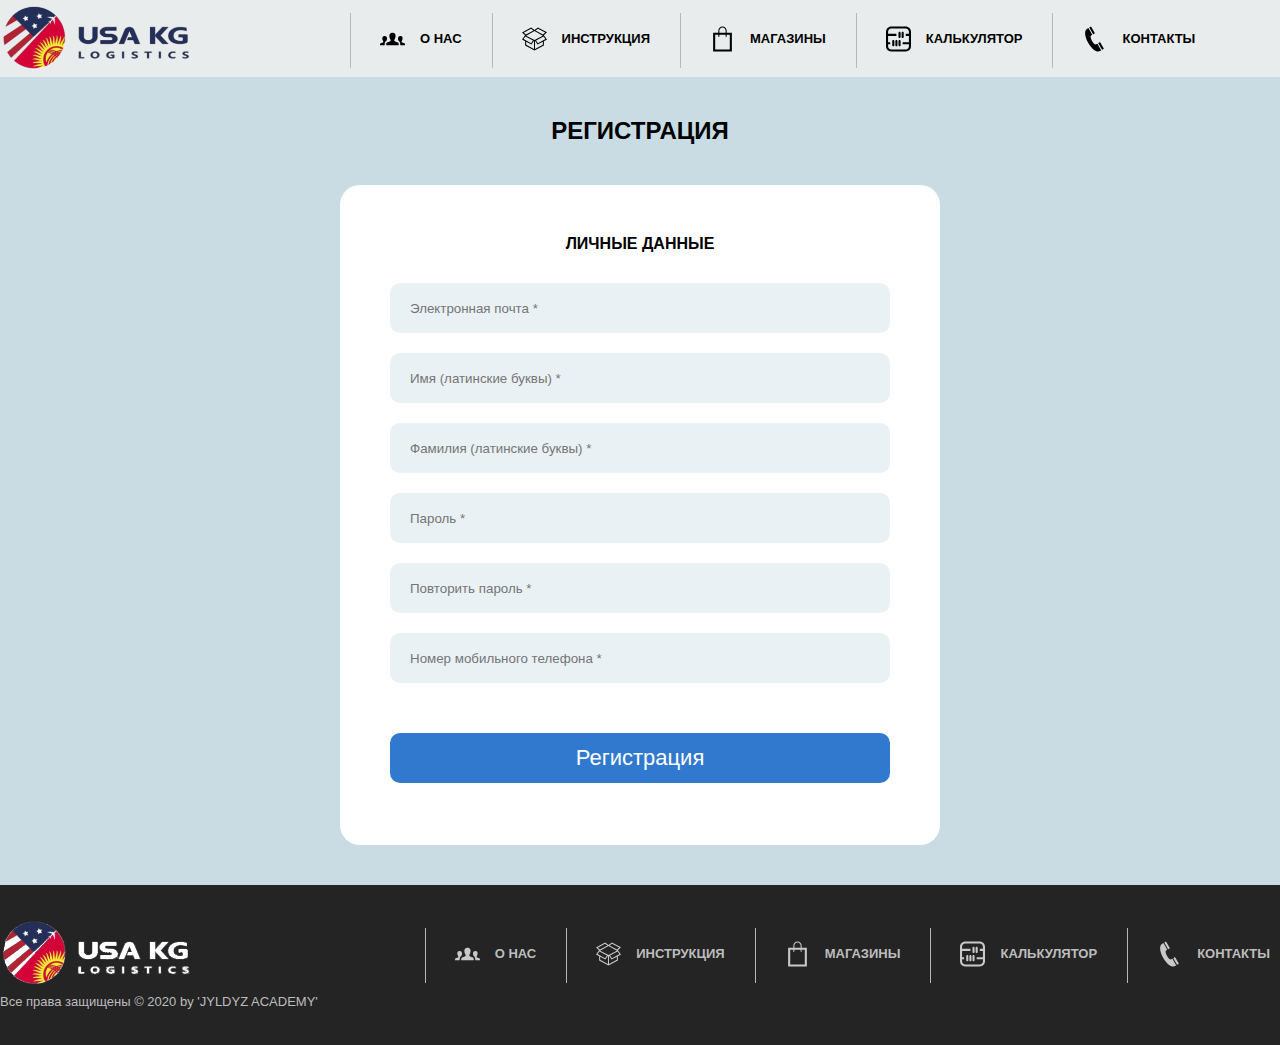
<file: Registration/registr.html>
<!DOCTYPE html>
<html lang="en">

<head>
    <meta charset="UTF-8">
    <meta name="viewport" content="width=device-width, initial-scale=1.0">
    <title>sign-up</title>
    <link rel="stylesheet" href="css/style.css">
    <link rel="stylesheet" href="../Main-page/CSS/style.css">

</head>

<body>
    <header class=main-header>
        <div class="container">
            <nav class="main-nav">
                <div id="shopping__top" class="logo">
                    <a href="../Main-page/Index.html">
                        <img src="../images/the-logo.png" alt="logo">
                    </a>
                </div>
                <ul class="nav-list">
                    <li class="nav_list_item">
                        <a href="../Main-page/Index.html#about__us">
                            <svg class="svg_icon" xmlns="http://www.w3.org/2000/svg" width="24" height="24" viewBox="0 0 24 24"><path d="M17.997 18h-11.995l-.002-.623c0-1.259.1-1.986 1.588-2.33 1.684-.389 3.344-.736 2.545-2.209-2.366-4.363-.674-6.838 1.866-6.838 2.491 0 4.226 2.383 1.866 6.839-.775 1.464.826 1.812 2.545 2.209 1.49.344 1.589 1.072 1.589 2.333l-.002.619zm4.811-2.214c-1.29-.298-2.49-.559-1.909-1.657 1.769-3.342.469-5.129-1.4-5.129-1.265 0-2.248.817-2.248 2.324 0 3.903 2.268 1.77 2.246 6.676h4.501l.002-.463c0-.946-.074-1.493-1.192-1.751zm-22.806 2.214h4.501c-.021-4.906 2.246-2.772 2.246-6.676 0-1.507-.983-2.324-2.248-2.324-1.869 0-3.169 1.787-1.399 5.129.581 1.099-.619 1.359-1.909 1.657-1.119.258-1.193.805-1.193 1.751l.002.463z"/></svg>                            О нас</a>
                    </li>
                    <li class="nav_list_item">
                        <a href="../Main-page/Index.html#services">
                            <svg class="svg_icon" width="24" height="24" viewBox="0 0 24 24" xmlns="http://www.w3.org/2000/svg" fill-rule="evenodd" clip-rule="evenodd"><path d="M2.978 8.358l-2.978-2.618 8.707-4.74 3.341 2.345 3.21-2.345 8.742 4.639-3.014 2.68.014.008 3 4.115-3 1.634v4.122l-9 4.802-9-4.802v-4.115l1 .544v2.971l7.501 4.002v-7.889l-2.501 3.634-9-4.893 2.978-4.094zm9.523 5.366v7.875l7.499-4.001v-2.977l-5 2.724-2.499-3.621zm-11.022-1.606l7.208 3.918 1.847-2.684-7.231-3.742-1.824 2.508zm11.989 1.247l1.844 2.671 7.208-3.927-1.822-2.498-7.23 3.754zm-9.477-4.525l8.01-4.43 7.999 4.437-7.971 4.153-8.038-4.16zm-2.256-2.906l2.106 1.851 7.16-3.953-2.361-1.657-6.905 3.759zm11.273-2.052l7.076 3.901 2.176-1.935-6.918-3.671-2.334 1.705z"/></svg>                            Инструкция
                        </a>
                    </li>
                    <li class="nav_list_item">
                        <a href="../online shopping/index.html">
                            <svg class="svg_icon" xmlns="http://www.w3.org/2000/svg" width="24" height="24" viewBox="0 0 24 24"><path d="M16 6v-2c0-2.209-1.791-4-4-4s-4 1.791-4 4v2h-5v18h18v-18h-5zm-7-2c0-1.654 1.346-3 3-3s3 1.346 3 3v2h-6v-2zm10 18h-14v-14h3v1.5c0 .276.224.5.5.5s.5-.224.5-.5v-1.5h6v1.5c0 .276.224.5.5.5s.5-.224.5-.5v-1.5h3v14z"/></svg>                            Магазины
                        </a>
                    </li>
                    <li class="nav_list_item">
                        <a href="../Main-page/Index.html#calculator">
                            <svg class="svg_icon" xmlns="http://www.w3.org/2000/svg" width="24" height="24" viewBox="0 0 24 24"><path d="M19 0h-14c-2.762 0-5 2.239-5 5v14c0 2.761 2.238 5 5 5h14c2.762 0 5-2.239 5-5v-14c0-2.761-2.238-5-5-5zm3 7h-3v2h3v6h-6v2h6v2c0 1.654-1.346 3-3 3h-14c-1.654 0-3-1.346-3-3v-2h2v-2h-2v-6h8v-2h-8v-2c0-1.654 1.346-3 3-3h14c1.654 0 3 1.346 3 3v2zm-8 3c0 .552-.447 1-1 1s-1-.448-1-1v-4c0-.552.447-1 1-1s1 .448 1 1v4zm3 0c0 .552-.447 1-1 1s-1-.448-1-1v-4c0-.552.447-1 1-1s1 .448 1 1v4zm-9 8c0 .552-.447 1-1 1s-1-.448-1-1v-4c0-.552.447-1 1-1s1 .448 1 1v4zm3 0c0 .552-.447 1-1 1s-1-.448-1-1v-4c0-.552.447-1 1-1s1 .448 1 1v4zm3 0c0 .552-.447 1-1 1s-1-.448-1-1v-4c0-.552.447-1 1-1s1 .448 1 1v4z"/></svg>                            Калькулятор
                        </a>
                    </li>
                    <li class="nav_list_item">
                        <a href="../Main-page/Index.html#contacts">
                            <svg class="svg_icon" xmlns="http://www.w3.org/2000/svg" width="24" height="24" viewBox="0 0 24 24"><path d="M18.48 22.926l-1.193.658c-6.979 3.621-19.082-17.494-12.279-21.484l1.145-.637 3.714 6.467-1.139.632c-2.067 1.245 2.76 9.707 4.879 8.545l1.162-.642 3.711 6.461zm-9.808-22.926l-1.68.975 3.714 6.466 1.681-.975-3.715-6.466zm8.613 14.997l-1.68.975 3.714 6.467 1.681-.975-3.715-6.467z"/></svg>                            Контакты
                        </a>
                    </li>
                </ul>
            </nav>
        </div>
    </header>
    <!-- header -->

    <section class="sign-up_wrap">
        <h2 class="registracia">Регистрация</h2>
        <div class="form-wrap">
            <form class="form" action="#">
                <p class="info">Личные данные</p>
                <input class="input" type="email" placeholder="Электронная почта *" >
                <input class="input" type="text" placeholder="Имя (латинские буквы) *">
                <input class="input" type="text" placeholder="Фамилия (латинские буквы) *">
                <input class="input" type="password" placeholder="Пароль *">
                <input class="input" type="password" placeholder="Повторить пароль *">
                <input class="input" type="tel" placeholder="Номер мобильного телефона *">
                <button class="btn-sign-up">Регистрация</button>
            </form>
        </div>
        
    </section>

    <div class="footer">
        <div class="container">
            <nav class="main-nav">
                <div class="logo footer__logo"> 
                    <a href="../Main-page/Index.html">
                        <img src="../images/the-logo_white.png" alt="logo">
                    </a>
                    <p id="copyright">Все права защищены © 2020 by 'JYLDYZ ACADEMY'</p>
                </div>
                <ul class="nav-list">
                    <li class="nav_list_item">
                        <a class="footer_fonts" href="../Main-page/Index.html#about__us">
                        <svg class="svg_icon" xmlns="http://www.w3.org/2000/svg" width="24" height="24" viewBox="0 0 24 24"><path d="M17.997 18h-11.995l-.002-.623c0-1.259.1-1.986 1.588-2.33 1.684-.389 3.344-.736 2.545-2.209-2.366-4.363-.674-6.838 1.866-6.838 2.491 0 4.226 2.383 1.866 6.839-.775 1.464.826 1.812 2.545 2.209 1.49.344 1.589 1.072 1.589 2.333l-.002.619zm4.811-2.214c-1.29-.298-2.49-.559-1.909-1.657 1.769-3.342.469-5.129-1.4-5.129-1.265 0-2.248.817-2.248 2.324 0 3.903 2.268 1.77 2.246 6.676h4.501l.002-.463c0-.946-.074-1.493-1.192-1.751zm-22.806 2.214h4.501c-.021-4.906 2.246-2.772 2.246-6.676 0-1.507-.983-2.324-2.248-2.324-1.869 0-3.169 1.787-1.399 5.129.581 1.099-.619 1.359-1.909 1.657-1.119.258-1.193.805-1.193 1.751l.002.463z"/></svg>
                         О нас</a>
                    </li>
                    <li class="nav_list_item">
                        <a class="footer_fonts" href="../Main-page/Index.html#services">
                        <svg class="svg_icon" width="24" height="24" viewBox="0 0 24 24" xmlns="http://www.w3.org/2000/svg" fill-rule="evenodd" clip-rule="evenodd"><path d="M2.978 8.358l-2.978-2.618 8.707-4.74 3.341 2.345 3.21-2.345 8.742 4.639-3.014 2.68.014.008 3 4.115-3 1.634v4.122l-9 4.802-9-4.802v-4.115l1 .544v2.971l7.501 4.002v-7.889l-2.501 3.634-9-4.893 2.978-4.094zm9.523 5.366v7.875l7.499-4.001v-2.977l-5 2.724-2.499-3.621zm-11.022-1.606l7.208 3.918 1.847-2.684-7.231-3.742-1.824 2.508zm11.989 1.247l1.844 2.671 7.208-3.927-1.822-2.498-7.23 3.754zm-9.477-4.525l8.01-4.43 7.999 4.437-7.971 4.153-8.038-4.16zm-2.256-2.906l2.106 1.851 7.16-3.953-2.361-1.657-6.905 3.759zm11.273-2.052l7.076 3.901 2.176-1.935-6.918-3.671-2.334 1.705z"/></svg>
                        Инструкция</a>
                    </li>
                    <li class="nav_list_item">
                        <a class="footer_fonts" href="../online shopping/index.html">
                        <svg class="svg_icon" xmlns="http://www.w3.org/2000/svg" width="24" height="24" viewBox="0 0 24 24"><path d="M16 6v-2c0-2.209-1.791-4-4-4s-4 1.791-4 4v2h-5v18h18v-18h-5zm-7-2c0-1.654 1.346-3 3-3s3 1.346 3 3v2h-6v-2zm10 18h-14v-14h3v1.5c0 .276.224.5.5.5s.5-.224.5-.5v-1.5h6v1.5c0 .276.224.5.5.5s.5-.224.5-.5v-1.5h3v14z"/></svg>
                        Магазины</a>
                    </li>
                    <li class="nav_list_item">
                        <a class="footer_fonts" href="../Main-page/Index.html#calculator">
                        <svg class="svg_icon" xmlns="http://www.w3.org/2000/svg" width="24" height="24" viewBox="0 0 24 24"><path d="M19 0h-14c-2.762 0-5 2.239-5 5v14c0 2.761 2.238 5 5 5h14c2.762 0 5-2.239 5-5v-14c0-2.761-2.238-5-5-5zm3 7h-3v2h3v6h-6v2h6v2c0 1.654-1.346 3-3 3h-14c-1.654 0-3-1.346-3-3v-2h2v-2h-2v-6h8v-2h-8v-2c0-1.654 1.346-3 3-3h14c1.654 0 3 1.346 3 3v2zm-8 3c0 .552-.447 1-1 1s-1-.448-1-1v-4c0-.552.447-1 1-1s1 .448 1 1v4zm3 0c0 .552-.447 1-1 1s-1-.448-1-1v-4c0-.552.447-1 1-1s1 .448 1 1v4zm-9 8c0 .552-.447 1-1 1s-1-.448-1-1v-4c0-.552.447-1 1-1s1 .448 1 1v4zm3 0c0 .552-.447 1-1 1s-1-.448-1-1v-4c0-.552.447-1 1-1s1 .448 1 1v4zm3 0c0 .552-.447 1-1 1s-1-.448-1-1v-4c0-.552.447-1 1-1s1 .448 1 1v4z"/></svg>
                        Калькулятор</a>
                    </li>
                    <li class="nav_list_item">
                        <a class="footer_fonts" href="../Main-page/Index.html#contacts">
                        <svg class="svg_icon" xmlns="http://www.w3.org/2000/svg" width="24" height="24" viewBox="0 0 24 24"><path d="M18.48 22.926l-1.193.658c-6.979 3.621-19.082-17.494-12.279-21.484l1.145-.637 3.714 6.467-1.139.632c-2.067 1.245 2.76 9.707 4.879 8.545l1.162-.642 3.711 6.461zm-9.808-22.926l-1.68.975 3.714 6.466 1.681-.975-3.715-6.466zm8.613 14.997l-1.68.975 3.714 6.467 1.681-.975-3.715-6.467z"/></svg>
                        Контакты</a>
                    </li>
                </ul>
            </nav>
        </div>
    </div>
</body>

</html>
</file>
<file: online shopping/css/style.css>
html {
    box-sizing: border-box;
}

*,
* ::before,
* ::after {
    box-sizing: inherit;
    margin: 0;
    padding: 0;
}

li {
    list-style: none;
}

a {
    text-decoration: none;
    color: black;
}

body {
    margin: 0px;
    padding: 0px;
    background-color: rgb(242, 242, 242);
}

.container {
    width: 1300px;
    margin: 0px auto;
    padding: 0px;
}

.main-header {
    background-color: rgb(232, 237, 238);
    font-family: 'Raleway', sans-serif;
    text-transform: uppercase;
}

.main-nav {
    display: flex;
    align-items: center;
}

.nav-list {
    display: flex;
    text-decoration: none;
    list-style: none;
}

.nav_list_item {
    position: relative;
    font-size: 13px;
    font-weight: 700;
    text-decoration: none;
    list-style: none;
    padding: 18px 30px;
    transition: ease-in-out 0.3s;
}

.nav_list_item::before {
    position: absolute;
    content: "";
    top: 12px;
    left: 0px;
    width: 1px;
    height: 55px;
    background-color: rgb(184, 184, 184);
}

.main-header .nav_list_item:hover {
    background-color: rgb(222, 222, 228);
    box-shadow: 0px 3px 10px -5px black;
}

.svg_icon {
    padding-right: 15px;
    width: 40px;
    height: 40px;
}

.nav_list_item a {
    display: flex;
    align-items: center;
    text-decoration: none;
    /* color: black; */
}

.logo {
    width: 350px;
    height: 77px;
}

.logo img {
    padding-top: 0px;
    margin-top: 0px;
    width: 200px;
    height: 75px;
    text-align: center;
}


/* slider style */


/* .shop-banner .container {
    display: block;
    width: 1322px;
    margin-right: auto;
    margin-left: auto;
}

.shop-banner a {
    display: inline-block;
    text-decoration: none;
    color: white;
}

.shop-title {
    padding: 30px 35px;
    background-color: #3179ce;
    width: 570px;
    position: absolute;
    bottom: 152px;
    z-index: 3;
}

.shop-title {
    color: #fff;
    font-size: 10px;
    text-transform: uppercase;
    display: inline-block;
}

.shop_svg-icon {
    fill: #fff;
    padding-top: 12px;
}

.shop-title h2 {
    color: white;
    font-size: 35px;
    font-weight: 400;
    text-transform: uppercase;
    margin-top: 10px!important;
    display: block;
} */

.slider {
    position: relative;
    overflow: hidden;
}

.slider__wrapper {
    display: flex;
    transition: transform 0.6s ease;
}

.slider__item {
    flex: 0 0 100%;
    max-width: 100%;
}

.slider__control {
    position: absolute;
    top: 50%;
    display: none;
    align-items: center;
    justify-content: center;
    width: 40px;
    color: #fff;
    text-align: center;
    opacity: 0.5;
    height: 50px;
    transform: translateY(-50%);
    background: rgba(0, 0, 0, .5);
}

.slider__control_show {
    display: flex;
}

.slider__control:hover,
.slider__control:focus {
    color: #fff;
    text-decoration: none;
    outline: 0;
    opacity: .9;
}

.slider__control_left {
    left: 0;
}

.slider__control_right {
    right: 0;
}

.slider__control::before {
    content: '';
    display: inline-block;
    width: 20px;
    height: 20px;
    background: transparent no-repeat center center;
    background-size: 100% 100%;
}

.slider__control_left::before {
    background-image: url("data:image/svg+xml;charset=utf8,%3Csvg xmlns='http://www.w3.org/2000/svg' fill='%23fff' viewBox='0 0 8 8'%3E%3Cpath d='M5.25 0l-4 4 4 4 1.5-1.5-2.5-2.5 2.5-2.5-1.5-1.5z'/%3E%3C/svg%3E");
}

.slider__control_right::before {
    background-image: url("data:image/svg+xml;charset=utf8,%3Csvg xmlns='http://www.w3.org/2000/svg' fill='%23fff' viewBox='0 0 8 8'%3E%3Cpath d='M2.75 0l-1.5 1.5 2.5 2.5-2.5 2.5 1.5 1.5 4-4-4-4z'/%3E%3C/svg%3E");
}

.slider__item>div {
    line-height: 250px;
    font-size: 100px;
    text-align: center;
}


/* page-shop style */

.page-shop .container {
    display: block;
    width: 1322px;
    margin-right: auto;
    margin-left: auto;
}

.page-shop .container,
.top-row ::before,
 ::after {
    display: table;
    content: " ";
    clear: both;
}

.page-shop {
    display: block;
    background-color: #ebeef2;
    background-color: rgb(235, 238, 242);
}

.top-row {
    display: block;
    height: 72px;
    background-color: #fff;
}

aside {
    width: 25%;
    float: left;
    padding-left: 0 !important;
    padding-right: 0 !important;
}

.categorys {
    display: inline-block;
    width: 95%;
    background-color: #303741;
    padding: 0 15px;
    position: relative;
    top: -45px;
}

.select-box__categorys {
    color: white;
    display: block;
    padding: 25px 106px 25px 20px;
    font-size: 12px;
    text-transform: uppercase;
    text-decoration: none;
    border-bottom: 1px solid #414750;
}

.select-box__categorys:hover,
.select-box__categorys.active {
    color: #3179ce;
}

.shop-links {
    width: 75%;
    float: left;
    padding-bottom: 60px;
}

.shop-links a {
    display: inline-block;
    text-decoration: none;
    color: #000;
}

.links__for-shop-page {
    width: 33.33333333%;
    min-height: 1px;
    float: left;
}

.item {
    display: block;
    background-color: #fff;
    background-clip: content-box;
    padding: 30px 15px;
    padding-bottom: 0;
}

.links-names {
    width: 100%;
    padding: 25px 25px 25px 60px;
    background-position: 36px;
    background-repeat: no-repeat;
    background-color: #fff;
    position: relative;
}

.links-names:hover {
    color: #3179ce;
}


/* footer */

.footer {
    font-family: 'Raleway', sans-serif;
    text-transform: uppercase;
    padding-top: 30px;
    height: 160px;
    background-color: #242424;
}
.footer .main-nav {
    justify-content: space-between;
    color: rgb(189, 189, 189);
}
.footer_fonts {
    color: rgb(189, 189, 189);
}
.footer_fonts .svg_icon {
    fill: rgb(201, 201, 201);
}
#copyright {
    text-transform: none;
    font-size: 13px;
}
</file>
<file: Main-page/CSS/style.css>
html{
  box-sizing: border-box;
}

*,
* ::before,
* ::after{
    box-sizing: inherit; 
    margin: 0;
    padding: 0;
}

li {
    list-style: none;
}
a {
    text-decoration: none;
    color: black;
}
body{
    min-width: 320px;
    margin: 0px;
    padding: 0px;
    background-color: rgb(232, 238, 241);
    font-family: 'Raleway', sans-serif;
}
.container{
    width: 1300px;
    margin: 0 auto;
    padding: 0px;
} 
.main-header{
    background-color: rgb(232, 236, 236);
    font-family: 'Raleway', sans-serif;
    text-transform: uppercase;
}
.main-nav{ 
    display: flex;
    align-items: center;
} 
.nav-list {
    display:flex; 
    text-decoration: none;
    list-style: none;
} 
.nav_list_item {
    position: relative;
    font-size: 13px;
    font-weight: 700;
    text-decoration: none;
    list-style: none; 
    padding: 18px 30px;
    transition: ease-in-out 0.3s;
}

.nav_list_item::before {
    position: absolute;
    content: "";
    top: 12px;
    left: 0px;
    width: 1px;
    height: 55px;
    background-color: rgb(184, 184, 184);
}

.main-header .nav_list_item:hover {
    background-color: rgb(214, 214, 214);
    box-shadow: 0px 3px 10px -5px black;
}
.svg_icon {
    padding-right: 15px;
    width: 40px;
    height: 40px;
}
.nav_list_item a {
    display: flex;
    align-items: center;
    text-decoration: none; 
}
.logo {
    width: 350px;
    height: 77px;
}
.logo img{ 
    padding-top:0px; 
    margin-top: 0px;
    width: 200px;
    height: 75px; 
    text-align: center;
}
.pre-header {
    width: 100%;
    height: 50px;
    background-color: rgb(25, 4, 82);
}
/* .buttons{
    display: flex;
    align-items: center;
    float: right;
    /* margin-top: 10px; */

@media(min-width: 320px){
    .buttons{
        width: 320px;
        float: none;
        align-items: center;
        padding-top: 10px;
        font-size: 14px;
        /* margin-left: 50px; */
        display: flex;
        justify-content: space-around;
    }
}

@media(min-width: 768px){
    .buttons{
        max-width: 768px;
        float: none;
        align-items: center;
        font-size: 14px;
        display: flex;
        justify-content: space-around;
    }
}
@media(min-width: 1170px){
    .buttons{
        display: flex;
        align-items: center;
        float: right;
    }
}
.authorize {
    font-family: 'Raleway', sans-serif;
    color: white;
    padding: 5px 10px;
    background-color: rgb(25, 4, 82);
    text-transform: lowercase;
}
.sign-up {
    margin-right: 10px;
}

.authorize:hover {
    color: #65a4ec
}
.authorize:hover .fas {
    color: #65a4ec
}
.fas {
    color:white;
}

/* header */

/* Animation */

.animation {
    position: relative;
    width: 100%;
    height: 670px;
    overflow: hidden;
}
.animation .bg {
    position: absolute;
    top: -100px;
    right: -30px;
    left: -80px;
    bottom: -10px;
}
.animation .bg img {
    position: absolute;
    top: 0px;
    left: 0px;
    width: 100%;
    height: 100%;
    object-fit: cover;
    /* filter: blur(1.3px); */
}
.animation .animation__subtitle {
    position: absolute;
    max-width: 100%;
    top: 100px;
    left: 25%;
}

.animation__subtitle {
    font-family: 'Raleway', sans-serif;
    font-size: 14px;
    font-weight: bold;
    letter-spacing: 1px;
}

.title {
    margin-top: 172px;
    margin-left: 285px;
    border-bottom: 1px solid rgb(255, 255, 255);
}

.subtitle {
    /* font-family: 'Raleway', sans-serif;
    font-weight: bold;
    text-transform: uppercase;
    letter-spacing: 6px;
    padding-top: 120px;
    text-align: center;
    font-size: 60px;
    color: rgb(252, 244, 237);
    line-height: 85px; */
    width: 900px;
    margin-top: -65px;
    margin-left: -60px;
}

.right-triangle {
    position: absolute;
    top: 550px;
    right: 0px;
    width: 0px;
    height: 0px;
    border-top: 140px solid transparent;
    border-right: 940px solid rgb(227, 239, 245);
    border-bottom: 140px solid transparent;
    z-index: 1;
}
.left-triangle {
    position: absolute;
    top: 550px;
    left: 0px;
    width: 0px;
    height: 0px;
    border-top: 140px solid transparent;
    border-left: 940px solid rgb(227, 239, 245);
    border-bottom: 140px solid transparent;
    z-index: 1;
}

.right-triangle-2 {
    position: absolute;
    top: 500px;
    right: 0px;
    width: 0px;
    height: 0px;
    border-top: 140px solid transparent;
    border-right: 940px solid rgb(255, 255, 255);
    border-bottom: 140px solid transparent;
    z-index: 0;
}
.left-triangle-2 {
    position: absolute;
    top: 500px;
    left: 0px;
    width: 0px;
    height: 0px;
    border-top: 140px solid transparent;
    border-left: 940px solid rgb(255, 255, 255);
    border-bottom: 140px solid transparent;
    z-index: 0;
}

/* HOW TO GET PRODUCT FROM USA */
.services {
    font-family: inherit;
    padding-top: 20px;
    padding-bottom: 20px;
    background-color: rgb(227, 239, 245);
}
.title_how-to-get {
    text-align: center;
    margin-bottom: 60px;
    font-size: 30px;
    text-transform: uppercase;
}
.step {
    display: flex;
    justify-content: space-between;
    padding-bottom: 30px;
}
.step__desc__wrap {
    margin-right: 40px;
    margin-left: 40px;
}

.step__img {
    border-radius: 10px;
    opacity: 0.9;
}
.step__title {
    font-size: 24px;
    margin-top: 10px;
    margin-bottom: 20px;
}
.step__desc {
    font-size: 20px;
}

/* calculator */

.calculator {
    background-color: rgb(201, 211, 228);
    padding-bottom: 40px;
    padding-top: 20px;
}

.wrapper__calc {
    display: flex;
    justify-content: space-between;
    align-items: center;
}
.title-wrapper {
    padding-top: 50px;
}
.title-calc {
    font-family: 'Raleway', sans-serif;
    font-size: 36px;
    text-transform: uppercase;
    margin-top: -43px;
}
.address{
    list-style: none; 
}
.insert-weight{
    font-family: 'Raleway', sans-serif;
    font-size: 20px;
    margin-top: 60px;
}
.form-control{
    width: 300px;
}
.form-input {
    width: 300px;
    height: 35px;
    margin-bottom: 15px;
    margin-top: 20px;
    border: none;
    outline: none;
    box-shadow: 0 2px 4px 0 rgba(0,0,0,0.2);
}
.get-cost{
    margin-bottom: 20px;
    font-family: 'Raleway', sans-serif;
    font-size: 16px;
    width: 300px;
    height: 30px;
    color: white;
    background-color: #3179ce;
    border: none;
    outline: none;
    box-shadow: 0 8px 16px 0 rgba(0,0,0,0.2);
}
.get-cost:hover {
    background-color: #2565af;
    font-size: 17px;
    transition: 0.5s;
}
.picture-calc{
    margin-top: 40px;
}

/* About us  */

.about {
    padding-top: 60px;
    padding-bottom: 60px;
    font-family: inherit;
    background-color: rgb(235, 238, 242);
}
.about__wrapper{
    display: flex;
    justify-content: space-between;
}
.description {
    font-size: 18px;
    line-height: 22px;
    margin-top: 40px;
    text-align: right;
    margin-bottom: 20px;
    /* margin-right: 40px; */
}
.about_title{
    font-size: 28px;
    margin-bottom: 20px;
}
.about__quote {
    font-style: italic;
}
.img-aboutus {
    /* margin-top: 55px; */
    margin-right: 20px;
    width: 680px;
    height: 500px;
}

/* Contact us */ 

.contact-wrapper {
    padding-top: 60px;
    margin-top: 40px;
    margin-bottom: 40px;
    background-color: rgb(201, 220, 228);
}
.contact-wrapper .container {
    display: flex;
    justify-content: space-between;
}
.contact-info__wrapper {
    font-family: 'Raleway',sans-serif;
    color: black;
    width: 350px;
    background-color: rgb(243, 243, 247);
    padding-left: 40px;
    padding-right: 40px;
    padding-top: 40px;
    padding-bottom: 60px;

}
.contact__subtitle {
    font-family: inherit;
    font-size: 28px;
    text-transform: uppercase;
    margin-bottom: 40px;
}
.info__title {
    font-size: 36px;
    margin-bottom: 20px; 
}
.usa {
    font-size: 16px;
}
.contact-description {
    margin-top: 15px;
}
.contact__item {
    padding-bottom: 7px; 
}
.contact__item:hover svg {
    fill: #3179ce;
}
.btn__map {
    width: 350px;
    height: 45px;
    font-size: 12px;
    font-weight: bold;
    text-transform: uppercase;
    color: white;
    background-color: #3179ce;
    border: none;
}
.message {
    /* margin-top: 80px; */
    width: 900px;
    background-color: rgb(201, 220, 228);
    padding: 45px;
    padding-bottom: 0;
}
.send__message {
    font-family: 'Raleway', sans-serif;
    font-size: 32px;
    text-transform: uppercase;
    padding-bottom: 20px;
}
.inputs {
    margin-top: 20px;
}
.contact__input {
    width: 360px;
    height: 50px;
    padding: 10px;
    margin: 10px;
    border: none;
    outline: none;
    background-color: rgb(243, 243, 247);
    box-shadow: 0 4px 8px 0 rgba(0,0,0,0.2);
}
.textarea{
    outline: none;
    border: none;
    background-color: rgb(243, 243, 247);
    padding: 10px;
    margin: 10px;
    box-shadow: 0 4px 8px 0 rgba(0,0,0,0.2);
}
.btn__send {
    font-family: 'Raleway', sans-serif;
    text-transform: uppercase;
    font-weight: bold;
    color: white;
    border: none;
    padding: 15px 40px;
    background-color: #3179ce;
    margin-top: 37px;
    margin-left: 597px;
    margin-bottom: 30px;
}
.btn__map:hover,
.btn__send:hover {
    background-color: #2565af;
}

/* footer */

.footer {
    font-family: 'Raleway', sans-serif;
    text-transform: uppercase;
    padding-top: 30px;
    height: 160px;
    background-color: #242424;
}
.footer .main-nav {
    justify-content: space-between;
    color: rgb(189, 189, 189);
}
.footer_fonts {
    color: rgb(189, 189, 189);
}
.footer_fonts .svg_icon {
    fill: rgb(201, 201, 201);
}
#copyright {
    text-transform: none;
    font-size: 13px;
}
</file>
<file: Aftorizeition/CSS/style.css>
.sign-in_wrap{
    text-align: center;
    background-color: rgb(201, 220, 228);
}
 .aftorizaciya {
     padding-top: 40px;
     text-transform: uppercase;
 }
.form {
    margin: 40px; 
    padding: 50px;
    display: inline-block;
    width: 400px;
    height: 400px;
    background-color: #fff;
    border-radius: 20px;
}

.input {
    display: block;
    width: 300px;
    height: 50px;
    margin-bottom: 20px;
    padding: 20px;
    background-color: rgb(234, 241, 245);
    border: none;
    outline: none;
    border-radius: 10px;
}
.btn-sign-in {
    width: 300px;
    height: 50px;
    background-color: #3179CE;
    color: #fff;
    font-size: 22px;
    border: none;
    border-radius: 10px;
    margin-top: 30px;
    outline: none;
}
.btn-sign-in:hover{
    background-color: #1263C0;
} 
.forget_pass{ 
    padding-top: 40px;

}
</file>
<file: Authorization/CSS/style.css>
.sign-in_wrap{
    text-align: center;
    background-color: rgb(201, 220, 228);
}
 .aftorizaciya {
     padding-top: 40px;
     text-transform: uppercase;
 }
.form {
    margin: 40px; 
    padding: 50px;
    display: inline-block;
    width: 400px;
    height: 400px;
    background-color: #fff;
    border-radius: 20px;
}

.input {
    display: block;
    width: 300px;
    height: 50px;
    margin-bottom: 20px;
    padding: 20px;
    background-color: rgb(234, 241, 245);
    border: none;
    outline: none;
    border-radius: 10px;
}
.btn-sign-in {
    width: 300px;
    height: 50px;
    background-color: #3179CE;
    color: #fff;
    font-size: 22px;
    border: none;
    border-radius: 10px;
    margin-top: 30px;
    outline: none;
}
.btn-sign-in:hover{
    background-color: #1263C0;
} 
.forget_pass{ 
    padding-top: 40px;

}
</file>
<file: Registration/css/style.css>
.sign-up_wrap{
    text-align: center;
    background-color: rgb(201, 220, 228);
}
 .registracia {
     padding-top: 40px;
     text-transform: uppercase;
 }
.form {
    margin: 40px;
    padding: 50px;
    display: inline-block;
    width: 600px;
    height: 660px;
    background-color: #fff;
    border-radius: 20px;
}

.info {
    margin-bottom: 30px;
    text-transform: uppercase;
    font-weight: bold;
}
.input {
    display: block;
    width: 500px;
    height: 50px;
    margin-bottom: 20px;
    padding: 20px;
    background-color: rgb(234, 241, 245);
    border: none;
    outline: none;
    border-radius: 10px;
}

.btn-sign-up {
    width: 500px;
    height: 50px;
    background-color: #3179ce;
    color: #fff;
    font-size: 22px;
    border: none;
    border-radius: 10px;
    margin-top: 30px;
    outline: none;
}
.btn-sign-up:hover{
    background-color: #1263c0;
}
</file>
